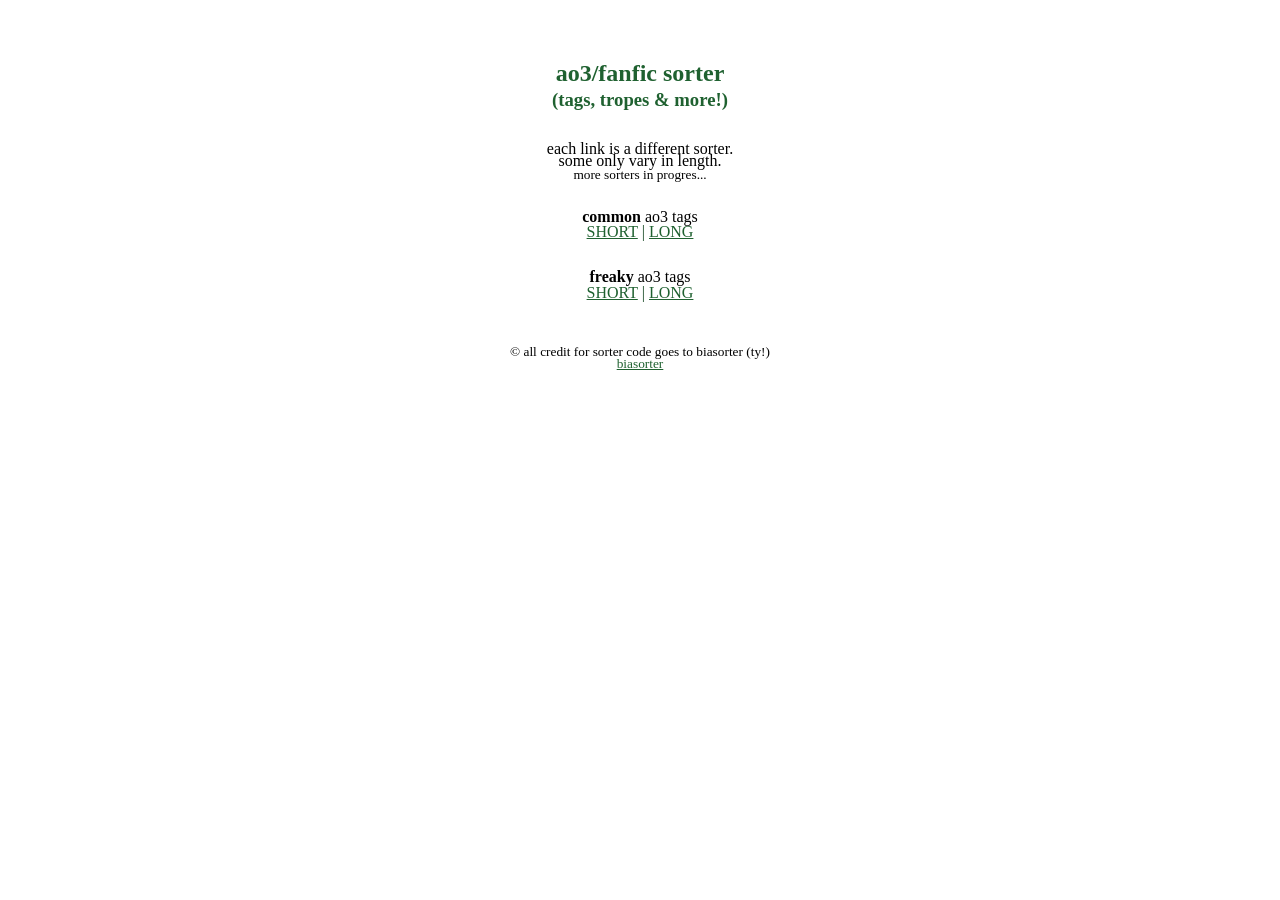
<file: index.html>
<!-- <!DOCTYPE html>
<!doctype HTML>
 
<html>
 
<h1>ao3 tag sorter</h1>

<p>
<a href="common_short.html">common ao3 tags (SHORT ver.)</a>
<a href="common_long.html">common ao3 tags (LONG ver.)</a>

<a href="freaky_short.html">freaky ao3 tags (SHORT ver.)</a>
<a href="freaky_long.html">freaky ao3 tags (LONG ver.)</a>

</p>
</html> -->

<!DOCTYPE html>
<html lang="en">

<head>
    <meta charset="UTF-8">
    <meta name="viewport" content="width=device-width, initial-scale=1.0">
    <link rel="stylesheet" href="style.css">
    <title>fanfic sorter!</title>
</head>
<body>

    <h2>
     ao3/fanfic sorter
    </h2>
    <h3>
     (tags, tropes & more!)
    </h3>
 
    <p style="line-height: .8;">
       <br>each link is a different sorter. <br>
       some only vary in length.<br>
       <small>more sorters in progres...</small><br><br>
    </p>

    <!-- This links to a file in the exact same folder -->
    <div class="sorter-container">
        <p>
         <b>common</b> ao3 tags
        </p>
        <nav>
          <a href="common_short.html">SHORT</a> | 
          <a href="common_long.html">LONG</a>
        </nav>
    </div>

    <div class="sorter-container">
       <p>
        <br><b>freaky</b> ao3 tags
       </p>
      <nav>
        <a href="freaky_short.html">SHORT</a> | 
        <a href="freaky_long.html">LONG</a>
      </nav>
    </div>


    <footer style="line-height: .8;">
     <div class='sorter-container'>
        <p><small><br><br>
         &copy; all credit for sorter code goes to biasorter (ty!) </small>
        </p>
        <nav> <small>
          <a href="https://biasorter.tumblr.com/">biasorter</a> </small>
        </nav>
     </div>
   </footer>


</body>
</html>
</file>
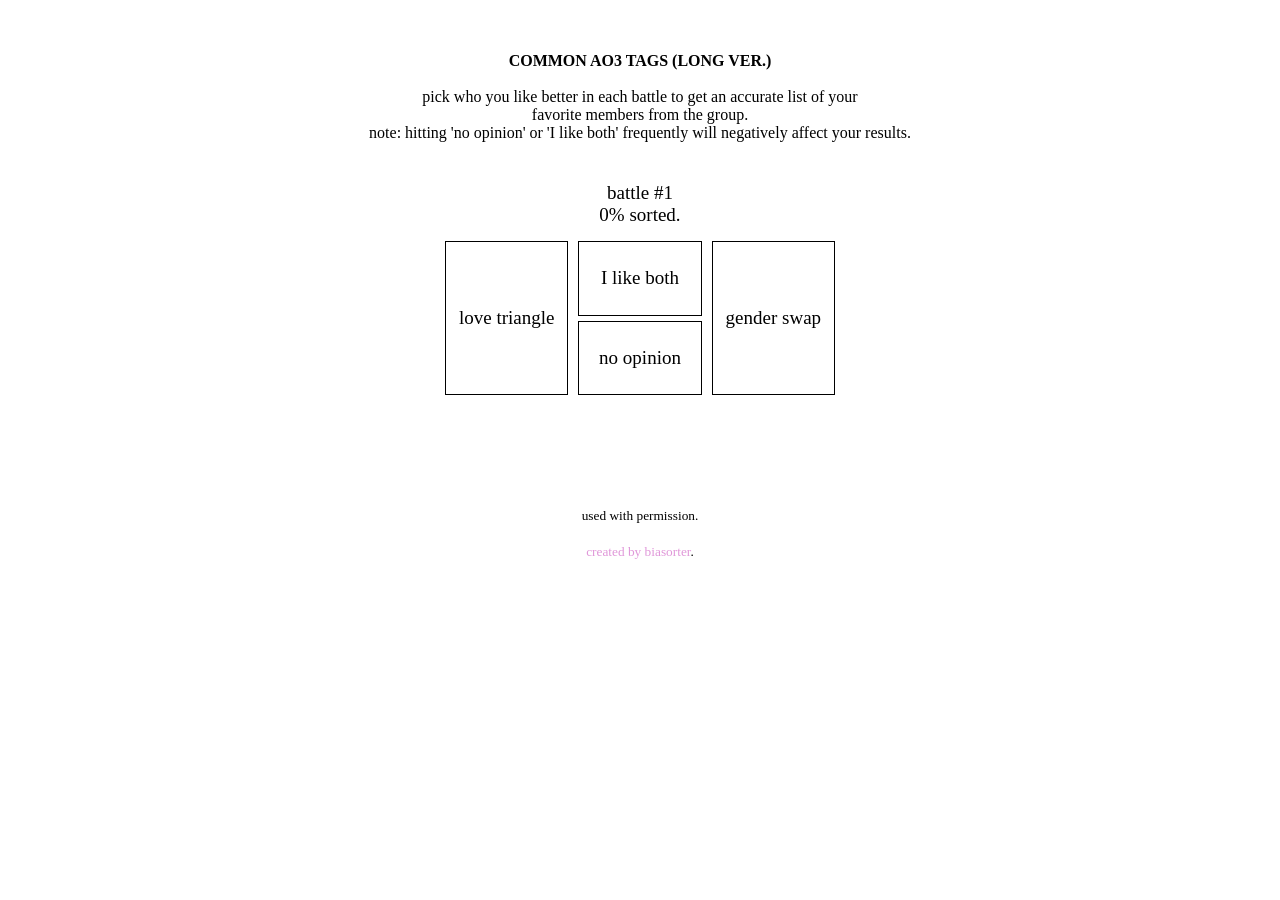
<file: common_long.html>
<!DOCTYPE html>
<script>var __pbpa = true;</script><script>var translated_warning_string = 'Warning: Never enter your Tumblr password unless \u201chttps://www.tumblr.com/login\u201d\x0ais the address in your web browser.\x0a\x0aYou should also see a green \u201cTumblr, Inc.\u201d identification in the address bar.\x0a\x0aSpammers and other bad guys use fake forms to steal passwords.\x0a\x0aTumblr will never ask you to log in from a user\u2019s blog.\x0a\x0aAre you absolutely sure you want to continue?';</script><script type="text/javascript" language="javascript" src="http://assets.tumblr.com/assets/scripts/pre_tumblelog.js?_v=66ac555bc5745ebe20abdae7cbc40704"></script>
<!doctype HTML>
<link rel="shortcut icon" href="http://sv.tinypic.com?ref=qq68e9">
 
<html>
 
<head prefix="og: http://ogp.me/ns# fb: http://ogp.me/ns/fb# blog: http://ogp.me/ns/blog#">
 
<meta http-equiv="Content-Type" content="text/html; charset=Shift_JIS">
 
<meta http-equiv="Content-Style-Type" content="text/css">
 
<meta http-equiv="Content-Script-Type" content="text/javascript">
 
<script type="text/javascript">
 
<!--
 
var namMember = new Array(
 
"fluff",
"angst",
"hurt/comfort",
"hurt no comfort",
"angst with a happy ending",
"happily ever after",
"no happy ending",
"bittersweet ending",
"a/b/o dynamics",
"idiots in love",
"mutual pining",
"childhood best friends",
"found family",
"time travel fix-it",
"alternative universe",
"canon compliant",
"not canon compliant",
"slow burn",
"fast burn",
"time loop",
"sickfic",
"soulmates",
"fake/pretend relationship",
"kidnapping",
"stockholm syndrome",
"arranged marriage",
"unrequited love",
"crack",
"crack taken seriously",
"dead dove: do not eat",
"friends to lovers",
"enemies to lovers",
"strangers to lovers",
"exes to lovers",
"porn with plot",
"plot what plot/porn without plot",
"denial of feelings",
"second chance at love",
"major character death",
"miscommunication",
"whump",
"arguing & making up",
"smut",
"sexual tension",
"friends with benefits",
"graphic depictions of violence",
"gaslighting",
"emotional manipulation",
"power imbalance",
"amnesia",
"tentacles",
"torture",
"canon divergence",
"domestic fluff",
"established relationship",
"co-dependency",
"fade to black",
"explicit sexual content",
"cannibalism",
"possessive behavior",
"stalking",
"blood and gore",
"[character] needs a hug",
"everybody lives/nobody dies",
"separation anxiety",
"epilogue what epilogue",
"5+1 fic",
"forbidden love",
"reincarnation",
"oblivious [character]",
"panic attack",
"no sexual content",
"age difference",
"action/adventure",
"childhood trauma",
"character study",
"unhealthy relationship",
"grief/mourning",
"anxiety/depression",
"love triangle",
"gender swap",
"dubious consent",
"consensual non consent",
"non-con"
 
);
 
 
 
//*********************************************************
 
 
 
var lstMember = new Array();
 
var parent = new Array();
 
var equal = new Array();
 
var rec = new Array();
 
var cmp1,cmp2;
 
var head1,head2;
 
var nrec;
 
 
 
var numQuestion;
 
var totalSize;
 
var finishSize;
 
var finishFlag;
 
 
 
//The initialization of the variable+++++++++++++++++++++++++++++++++++++++++++++
 
function initList(){
 
var n = 0;
 
var mid;
 
var i;
 
 
 
//The sequence that you should sort
 
lstMember[n] = new Array();
 
for (i=0; i<namMember.length; i++) {
 
lstMember[n][i] = i;
 
}
 
parent[n] = -1;
 
totalSize = 0;
 
n++;
 
 
 
for (i=0; i<lstMember.length; i++) {
 
//And element divides it in two/more than two
 
//Increase divided sequence of last in first member
 
if(lstMember[i].length>=2) {
 
mid = Math.ceil(lstMember[i].length/2);
 
lstMember[n] = new Array();
 
lstMember[n] = lstMember[i].slice(0,mid);
 
totalSize += lstMember[n].length;
 
parent[n] = i;
 
n++;
 
lstMember[n] = new Array();
 
lstMember[n] = lstMember[i].slice(mid,lstMember[i].length);
 
totalSize += lstMember[n].length;
 
parent[n] = i;
 
n++;
 
}
 
}
 
 
 
//Preserve this sequence
 
for (i=0; i<namMember.length; i++) {
 
rec[i] = 0;
 
}
 
nrec = 0;
 
 
 
//List that keeps your results
 
//Value of link initial
 
// Value of link initial
 
for (i=0; i<=namMember.length; i++) {
 
equal[i] = -1;
 
}
 
 
 
cmp1 = lstMember.length-2;
 
cmp2 = lstMember.length-1;
 
head1 = 0;
 
head2 = 0;
 
numQuestion = 1;
 
finishSize = 0;
 
finishFlag = 0;
 
}
 
 
 
//&#12522;&#12473;&#12488;&#12398;&#12477;&#12540;&#12488;+++++++++++++++++++++++++++++++++++++++++++
 
//flag&#65306;Don't know characters
 
// -1&#65306;Chose the left
 
// 0&#65306;Tie
 
// 1&#65306;Chose the right
 
function sortList(flag){
 
var i;
 
var str;
 
 
 
//rec preservation
 
if (flag<0) {
 
rec[nrec] = lstMember[cmp1][head1];
 
head1++;
 
nrec++;
 
finishSize++;
 
while (equal[rec[nrec-1]]!=-1) {
 
rec[nrec] = lstMember[cmp1][head1];
 
head1++;
 
nrec++;
 
finishSize++;
 
}
 
}
 
else if (flag>0) {
 
rec[nrec] = lstMember[cmp2][head2];
 
head2++;
 
nrec++;
 
finishSize++;
 
while (equal[rec[nrec-1]]!=-1) {
 
rec[nrec] = lstMember[cmp2][head2];
 
head2++;
 
nrec++;
 
finishSize++;
 
}
 
}
 
else {
 
rec[nrec] = lstMember[cmp1][head1];
 
head1++;
 
nrec++;
 
finishSize++;
 
while (equal[rec[nrec-1]]!=-1) {
 
rec[nrec] = lstMember[cmp1][head1];
 
head1++;
 
nrec++;
 
finishSize++;
 
}
 
equal[rec[nrec-1]] = lstMember[cmp2][head2];
 
rec[nrec] = lstMember[cmp2][head2];
 
head2++;
 
nrec++;
 
finishSize++;
 
while (equal[rec[nrec-1]]!=-1) {
 
rec[nrec] = lstMember[cmp2][head2];
 
head2++;
 
nrec++;
 
finishSize++;
 
}
 
}
 
 
 
//Processing after finishing with one list
 
if (head1<lstMember[cmp1].length && head2==lstMember[cmp2].length) {
 
//List the remainder of cmp2 copies, list cmp1 copies when finished scanning
 
while (head1<lstMember[cmp1].length){
 
rec[nrec] = lstMember[cmp1][head1];
 
head1++;
 
nrec++;
 
finishSize++;
 
}
 
}
 
else if (head1==lstMember[cmp1].length && head2<lstMember[cmp2].length) {
 
//List the remainder of cmp1 copies, list cmp2 copies when finished scanning
 
while (head2<lstMember[cmp2].length){
 
rec[nrec] = lstMember[cmp2][head2];
 
head2++;
 
nrec++;
 
finishSize++;
 
}
 
}
 
 
 
//When it arrives at the end of both lists
 
//Update a pro list
 
if (head1==lstMember[cmp1].length && head2==lstMember[cmp2].length) {
 
for (i=0; i<lstMember[cmp1].length+lstMember[cmp2].length; i++) {
 
lstMember[parent[cmp1]][i] = rec[i];
 
}
 
lstMember.pop();
 
lstMember.pop();
 
cmp1 = cmp1-2;
 
cmp2 = cmp2-2;
 
head1 = 0;
 
head2 = 0;
 
 
 
//Initialize the rec before performing the new comparison
 
if (head1==0 && head2==0) {
 
for (i=0; i<namMember.length; i++) {
 
rec[i] = 0;
 
}
 
nrec = 0;
 
}
 
}
 
 
 
if (cmp1<0) {
 
str = "battle #"+(numQuestion-1)+"<br>"+Math.floor(finishSize*100/totalSize)+"% sorted.";
 
document.getElementById("battleNumber").innerHTML = str;
 
 
 
showResult();
 
finishFlag = 1;
 
}
 
else {
 
showImage();
 
}
 
}
 
 
 
//The results+++++++++++++++++++++++++++++++++++++++++++++++
 
//&#38918;&#20301;=Rank/Grade/Position/Standing/Status
 
//&#21517;&#21069;=Identification term
 
function showResult() {
 
var ranking = 1;
 
var sameRank = 1;
 
var str = "";
 
var i;
 
 
 
str += "<table style=\"width:200px; font-size:18px; line-height:120%; margin-left:auto; margin-right:auto; border:1px solid #000; border-collapse:collapse\" align=\"center\">";
 
str += "<tr><td style=\"color:#ffffff; background-color:#e097d9; text-align:center;\">rank<\/td><td style=\"color:#ffffff; background-color:#e097d9; text-align:center;\">options<\/td><\/tr>";
 
 
 
for (i=0; i<namMember.length; i++) {
 
str += "<tr><td style=\"border:1px solid #000; text-align:center; padding-right:5px;\">"+ranking+"<\/td><td style=\"border:1px solid #000; padding-left:5px;\">"+namMember[lstMember[0][i]]+"<\/td><\/tr>";
 
if (i<namMember.length-1) {
 
if (equal[lstMember[0][i]]==lstMember[0][i+1]) {
 
sameRank++;
 
} else {
 
ranking += sameRank;
 
sameRank = 1;
 
}
 
}
 
}
 
str += "<\/table>";
 
 
 
document.getElementById("resultField").innerHTML = str;
 
}
 
 
 
//Indicates two elements to compare+++++++++++++++++++++++++++++++++++
 
function showImage() {
 
var str0 = "battle #"+numQuestion+"<br>"+Math.floor(finishSize*100/totalSize)+"% sorted.";
 
var str1 = ""+toNameFace(lstMember[cmp1][head1]);
 
var str2 = ""+toNameFace(lstMember[cmp2][head2]);
 
 
 
document.getElementById("battleNumber").innerHTML = str0;
 
document.getElementById("leftField").innerHTML = str1;
 
document.getElementById("rightField").innerHTML = str2;
 
 
 
numQuestion++;
 
}
 
 
 
//Convert numeric value into a name (emoticon)+++++++++++++++++++++++++++++++
 
function toNameFace(n){
 
var str = namMember[n];
 
 
 
/*
 
str += '<br />';
 
switch(n) {
 
//case -1 Because it is a sample, delete it
 
case -1: str+=""; break;
 
}*/
 
return str;
 
}
 
//-->
 
</script>
 
<style type="text/css">
 
<!--
 
#mainTable{
 
font-size: 19px;
 
font-family: 'Times New Roman', serif;
 
text-align: center;
 
vertical-align: middle;
 
width: 410px;
 
margin-left: auto;
 
margin-right: auto;
 
border-collapse: separate;
 
border-spacing: 10px 5px;
 
}
 
#leftField{
 
width: 120px;
 
height: 150px;
 
border: 1px solid #000;
 
cursor: pointer;
 
}
 
#rightField{
 
width: 120px;
 
height: 150px;
 
border: 1px solid #000;
 
cursor: pointer;
 
}
 
.middleField{
 
width: 120px;
 
height: 70px;
 
border: 1px solid #000;
 
cursor: pointer;
 
}
 
a{
 
color: #e097d9;
 
text-decoration : none;
 
}
 
a:hover{
 
color: #8f8f8f;
 
}
 
body {
 
width: 600px;
 
margin: 0 auto;
 
font-family: 'Times New Roman', erif;
 
}
 
-->
 
</style>
 
 
<!-- BEGIN TUMBLR FACEBOOK OPENGRAPH TAGS --><!-- If you'd like to specify your own Open Graph tags, define the og:url and og:title tags in your theme's HTML. --><!-- Read more: http://ogp.me/ --><meta property="fb:app_id" content="48119224995" /><meta property="og:site_name" content="" /><meta property="og:title" content="Not Found" /><meta property="og:url" content="" /><meta property="og:description" content="The URL you requested could not be found." /><meta property="og:determiner" content="a" /><meta property="og:type" content="tumblr-feed:entry" /><meta property="og:image" content="http://assets.tumblr.com/images/og/text_200.png" /><!-- END TUMBLR FACEBOOK OPENGRAPH TAGS -->
 
 
<!-- TWITTER TAGS --><meta charset="utf-8"><meta name="twitter:card" content="summary" /><meta name="twitter:description" content="The URL you requested could not be found." /><meta name="twitter:title" content="Not Found" /><meta name="twitter:url" content="" /><meta name="twitter:site" content="tumblr" /><meta name="twitter:app:name:iphone" content="Tumblr" /><meta name="twitter:app:name:ipad" content="Tumblr" /><meta name="twitter:app:name:googleplay" content="Tumblr" /><meta name="twitter:app:id:iphone" content="305343404" /><meta name="twitter:app:id:ipad" content="305343404" /><meta name="twitter:app:id:googleplay" content="com.tumblr" /><meta name="twitter:app:url:iphone" content="tumblr://x-callback-url/blog?blogName=roosterteethcs&amp;postID=&amp;referrer=twitter-cards" /><meta name="twitter:app:url:ipad" content="tumblr://x-callback-url/blog?blogName=roosterteethcs&amp;postID=&amp;referrer=twitter-cards" /><meta name="twitter:app:url:googleplay" content="tumblr://x-callback-url/blog?blogName=roosterteethcs&amp;postID=&amp;referrer=twitter-cards" />
 
<script src="http://assets.tumblr.com/assets/scripts/tumblelog.js?_v=a9e2d0b0ade5958a1a2a936adf448061"></script>
<meta http-equiv="x-dns-prefetch-control" content="off"/>
</head>
<link href='http://fonts.googleapis.com/css?family=Josefin+Slab:600' rel='stylesheet' type='text/css'>
 
<body text="#000000" bgcolor="#ffffff" link="#e097d9" vlink="#e097d9" alink="#79a2c9">
 
 
 
<p class="instructions">
<center><br /><br />
<b>COMMON AO3 TAGS (LONG VER.)</b><br /><br>pick who you like better in each battle to get an accurate list of your<br />favorite members from the group.<br />note: hitting 'no opinion' or 'I like both' frequently will negatively affect your results.<br /><br /></center>
 
 
 
</p>
 
 
 
<table id="mainTable" align="center">
 
<tbody><tr>
 
<td id="battleNumber" colspan="3" style="padding-bottom: 10px;" style="text-align:center;"><b>battle #1<br>0% sorted.</b></td>
 
</tr>
 
<tr>
 
<td id="leftField" onclick="if(finishFlag==0) sortList(-1);" rowspan="2" style="text-align:center;"></td>
 
<td class="middleField" onclick="if(finishFlag==0) sortList(0);" style="text-align:center;">
 
I like both
 
</td>
 
<td id="rightField" onclick="if(finishFlag==0) sortList(1);" rowspan="2"style="text-align:center;"></td>
 
</tr>
 
<tr>
 
<td class="middleField" onclick="if(finishFlag==0) sortList(0);"style="text-align:center;">
 
no opinion
 
</td>
 
</tr>
 
</tbody></table>
 
<br><br>
 
<div id="resultField" style="text-align: center;">
 
<br>
 
</div>
 
<script type="text/javascript">
 
<!--
 
initList();
 
showImage();
 
//-->
 
 
</script>
<p class="other">
<center><small><br /><br />used with permission.<br /><br/><a href="http://biasorter.tumblr.com/">created by biasorter</a>.
</small></center></small>
</p>
 
<!-- BEGIN TUMBLR CODE --><iframe id="tumblr_controls" width="1" height="1" frameborder="0" scrolling="no" style="position:absolute; z-index:2147483647; top:0; right:0; border:0; background-color:transparent; overflow:hidden; " src="http://assets.tumblr.com/assets/html/iframe/o.html?_v=dddebe193046ef922006b33d60687b05#src=http%3A%2F%2Froosterteethcs.tumblr.com%2Fask&amp;lang=en_US&amp;name=roosterteethcs&amp;avatar=http%3A%2F%2Fassets.tumblr.com%2Fimages%2Fdefault_avatar%2Fpyramid_open_64.png&amp;title=rt+character+sorter&amp;url=http%3A%2F%2Froosterteethcs.tumblr.com%2F&amp;page_slide=slide"></iframe><div id="teaser_iframe_container" style="display:none;"><iframe scrolling="no" frameborder="0" src="http://www.tumblr.com/assets/html/iframe/teaser.html?_v=0334cdd0135fa4ea13587cd37c2dcf98#src=http%3A%2F%2Froosterteethcs.tumblr.com%2Fask&amp;lang=en_US&amp;name=roosterteethcs&amp;avatar=http%3A%2F%2Fassets.tumblr.com%2Fimages%2Fdefault_avatar%2Fpyramid_open_64.png&amp;title=rt+character+sorter&amp;url=http%3A%2F%2Froosterteethcs.tumblr.com%2F&amp;page_slide=slide" id="teaser_iframe" width="1" height="1"></iframe></div><!--[if IE]><script type="text/javascript">document.getElementById('tumblr_controls').allowTransparency=true;</script><![endif]--><iframe onload="javascript:this.contentWindow.postMessage(['tick_google_analytics', '/ask?route=404_page'].join(';'), this.src.split('/analytics.html')[0]);  COMSCORE = true;this.contentWindow.postMessage('enable_comscore;' + window.location, this.src.split('/analytics.html')[0]);" src="http://assets.tumblr.com/analytics.html?9bbb9e7732da937858cd0531689c20b1" scrolling="no" width="1" height="1" frameborder="0" style="background-color:transparent; overflow:hidden; position:absolute; top:0; left:0 z-index:9999;" id="ga_target"></iframe><script type="text/javascript">
      var _qevents = _qevents || [];
 
      (function() {
       var elem = document.createElement('script');
 
       elem.src = (document.location.protocol == "https:" ? "https://secure" : "http://edge") + ".quantserve.com/quant.js";
       elem.async = true;
       elem.type = "text/javascript";
       var scpt = document.getElementsByTagName('script')[0];
       scpt.parentNode.insertBefore(elem, scpt);
      })();
    </script><script type="text/javascript">
        _qevents.push( { qacct: 'p-19UtqE8ngoZbM' } );
    </script><noscript><div style="display: none;"><img src="//pixel.quantserve.com/pixel/'p-19UtqE8ngoZbM'.gif" height="1" width="1" alt="Quantcast"/></div></noscript><script type="text/javascript">!function(s){s.src='http://www.tumblr.com/impixu?T=1389854658&J=eyJ0eXBlIjoidXJsIiwidXJsIjoiaHR0cDpcL1wvcm9vc3RlcnRlZXRoY3MudHVtYmxyLmNvbVwvYXNrIiwicmVxdHlwZSI6MCwicm91dGUiOiI0MDRfcGFnZSJ9&U=GJPMNFPHIN&K=745811f0e9615242e744b26218c2e56a6c6b184a1315e6c9e9e871a0c242e3ab&R=http%3A%2F%2Froosterteethcs.tumblr.com%2F'.replace(/&R=[^&$]*/,'').concat('&R='+escape(document.referrer)).slice(0,2000).replace(/%.?.?$/,'');}(new Image());</script><noscript><img style="position:absolute;z-index:-3334;top:0px;left:0px;visibility:hidden;" src="http://www.tumblr.com/impixu?T=1389854658&J=eyJ0eXBlIjoidXJsIiwidXJsIjoiaHR0cDpcL1wvcm9vc3RlcnRlZXRoY3MudHVtYmxyLmNvbVwvYXNrIiwicmVxdHlwZSI6MCwicm91dGUiOiI0MDRfcGFnZSIsIm5vc2NyaXB0IjoxfQ==&U=GJPMNFPHIN&K=c7a8ec33be24dcae3b08d0ffc26af0508ef65362a18101b8963123d054b7f79e&R=http%3A%2F%2Froosterteethcs.tumblr.com%2F"></noscript><script type="text/javascript" src="http://l.yimg.com/ss/rapid-3.9.js"></script><script>
                    (function(YAHOO) {
                        if (YAHOO) {
                            YAHOO.i13n.beacon_server = 'nol.yahoo.com';
                            var keys = { pd:'404_page', _li:0, i_rad:0, i_strm:0 };
                            YAHOO.rapid = new YAHOO.i13n.Rapid({spaceid:1197719233, oo:1, client_only:1, yql_enabled:false, keys:keys});
                        }
                    })(window.YAHOO);
                </script><!-- END TUMBLR CODE -->
 
</body>
 
</html>
</file>
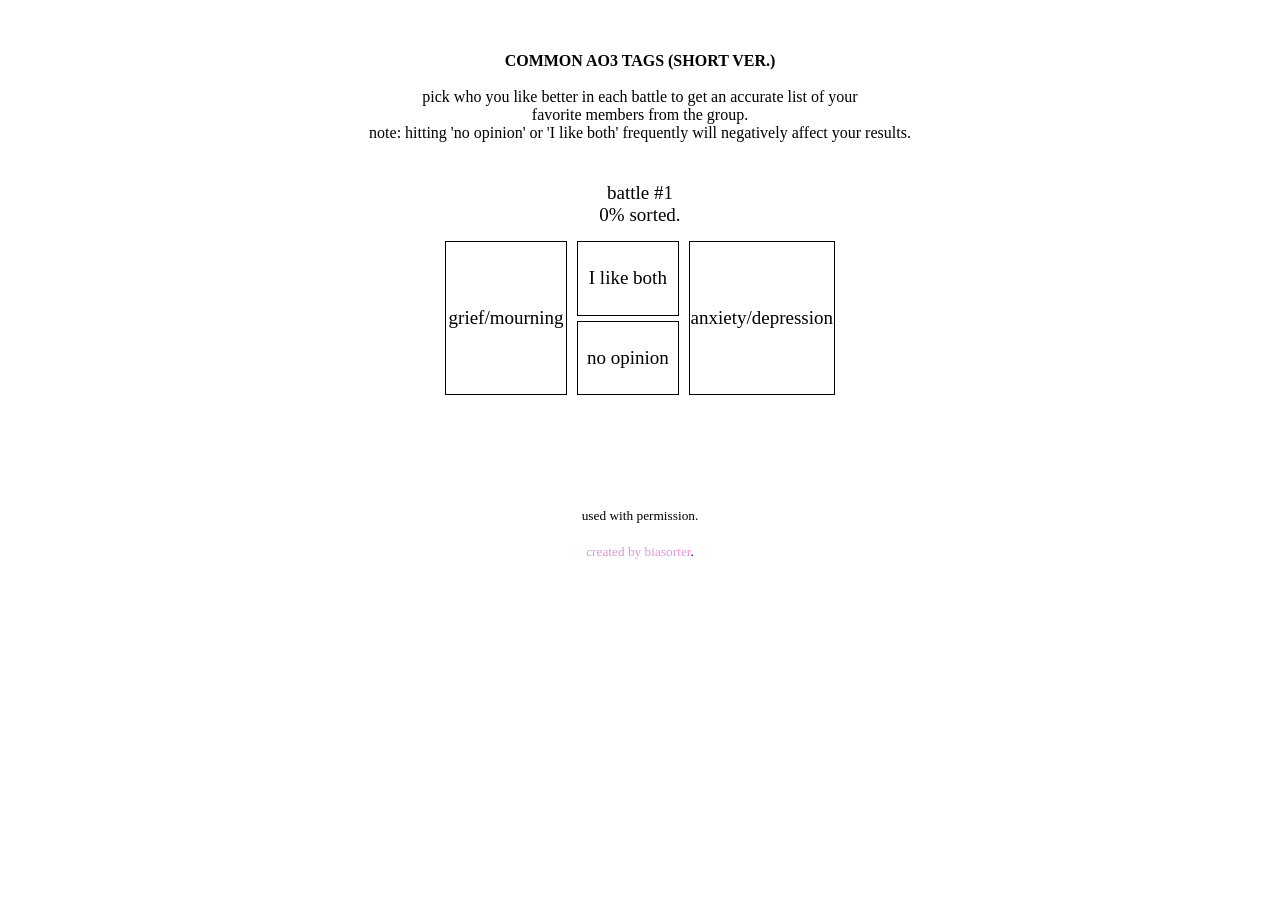
<file: common_short.html>
<!DOCTYPE html>
<script>var __pbpa = true;</script><script>var translated_warning_string = 'Warning: Never enter your Tumblr password unless \u201chttps://www.tumblr.com/login\u201d\x0ais the address in your web browser.\x0a\x0aYou should also see a green \u201cTumblr, Inc.\u201d identification in the address bar.\x0a\x0aSpammers and other bad guys use fake forms to steal passwords.\x0a\x0aTumblr will never ask you to log in from a user\u2019s blog.\x0a\x0aAre you absolutely sure you want to continue?';</script><script type="text/javascript" language="javascript" src="http://assets.tumblr.com/assets/scripts/pre_tumblelog.js?_v=66ac555bc5745ebe20abdae7cbc40704"></script>
<!doctype HTML>
<link rel="shortcut icon" href="http://sv.tinypic.com?ref=qq68e9">
 
<html>
 
<head prefix="og: http://ogp.me/ns# fb: http://ogp.me/ns/fb# blog: http://ogp.me/ns/blog#">
 
<meta http-equiv="Content-Type" content="text/html; charset=Shift_JIS">
 
<meta http-equiv="Content-Style-Type" content="text/css">
 
<meta http-equiv="Content-Script-Type" content="text/javascript">
 
<script type="text/javascript">
 
<!--
 
var namMember = new Array(
 
"fluff",
"hurt/comfort",
"hurt no comfort",
"angst with a happy ending",
"happily ever after",
"no happy ending",
"bittersweet ending",
"a/b/o dynamics",
"idiots in love",
"mutual pining",
"childhood best friends",
"found family",
"alternative universe",
"slow burn",
"fast burn",
"soulmates",
"fake/pretend relationship",
"stockholm syndrome",
"unrequited love",
"crack taken seriously",
"dead dove: do not eat",
"friends to lovers",
"enemies to lovers",
"porn with plot",
"plot what plot/porn without plot",
"major character death",
"miscommunication",
"graphic depictions of violence",
"amnesia",
"torture",
"domestic fluff",
"possessive behavior",
"blood and gore",
"doomed relationship",
"panic attack",
"action/adventure",
"grief/mourning",
"anxiety/depression",
"dubious consent",
"consensual non-consent",
"non-con"
 
);
 
 
 
//*********************************************************
 
 
 
var lstMember = new Array();
 
var parent = new Array();
 
var equal = new Array();
 
var rec = new Array();
 
var cmp1,cmp2;
 
var head1,head2;
 
var nrec;
 
 
 
var numQuestion;
 
var totalSize;
 
var finishSize;
 
var finishFlag;
 
 
 
//The initialization of the variable+++++++++++++++++++++++++++++++++++++++++++++
 
function initList(){
 
var n = 0;
 
var mid;
 
var i;
 
 
 
//The sequence that you should sort
 
lstMember[n] = new Array();
 
for (i=0; i<namMember.length; i++) {
 
lstMember[n][i] = i;
 
}
 
parent[n] = -1;
 
totalSize = 0;
 
n++;
 
 
 
for (i=0; i<lstMember.length; i++) {
 
//And element divides it in two/more than two
 
//Increase divided sequence of last in first member
 
if(lstMember[i].length>=2) {
 
mid = Math.ceil(lstMember[i].length/2);
 
lstMember[n] = new Array();
 
lstMember[n] = lstMember[i].slice(0,mid);
 
totalSize += lstMember[n].length;
 
parent[n] = i;
 
n++;
 
lstMember[n] = new Array();
 
lstMember[n] = lstMember[i].slice(mid,lstMember[i].length);
 
totalSize += lstMember[n].length;
 
parent[n] = i;
 
n++;
 
}
 
}
 
 
 
//Preserve this sequence
 
for (i=0; i<namMember.length; i++) {
 
rec[i] = 0;
 
}
 
nrec = 0;
 
 
 
//List that keeps your results
 
//Value of link initial
 
// Value of link initial
 
for (i=0; i<=namMember.length; i++) {
 
equal[i] = -1;
 
}
 
 
 
cmp1 = lstMember.length-2;
 
cmp2 = lstMember.length-1;
 
head1 = 0;
 
head2 = 0;
 
numQuestion = 1;
 
finishSize = 0;
 
finishFlag = 0;
 
}
 
 
 
//&#12522;&#12473;&#12488;&#12398;&#12477;&#12540;&#12488;+++++++++++++++++++++++++++++++++++++++++++
 
//flag&#65306;Don't know characters
 
// -1&#65306;Chose the left
 
// 0&#65306;Tie
 
// 1&#65306;Chose the right
 
function sortList(flag){
 
var i;
 
var str;
 
 
 
//rec preservation
 
if (flag<0) {
 
rec[nrec] = lstMember[cmp1][head1];
 
head1++;
 
nrec++;
 
finishSize++;
 
while (equal[rec[nrec-1]]!=-1) {
 
rec[nrec] = lstMember[cmp1][head1];
 
head1++;
 
nrec++;
 
finishSize++;
 
}
 
}
 
else if (flag>0) {
 
rec[nrec] = lstMember[cmp2][head2];
 
head2++;
 
nrec++;
 
finishSize++;
 
while (equal[rec[nrec-1]]!=-1) {
 
rec[nrec] = lstMember[cmp2][head2];
 
head2++;
 
nrec++;
 
finishSize++;
 
}
 
}
 
else {
 
rec[nrec] = lstMember[cmp1][head1];
 
head1++;
 
nrec++;
 
finishSize++;
 
while (equal[rec[nrec-1]]!=-1) {
 
rec[nrec] = lstMember[cmp1][head1];
 
head1++;
 
nrec++;
 
finishSize++;
 
}
 
equal[rec[nrec-1]] = lstMember[cmp2][head2];
 
rec[nrec] = lstMember[cmp2][head2];
 
head2++;
 
nrec++;
 
finishSize++;
 
while (equal[rec[nrec-1]]!=-1) {
 
rec[nrec] = lstMember[cmp2][head2];
 
head2++;
 
nrec++;
 
finishSize++;
 
}
 
}
 
 
 
//Processing after finishing with one list
 
if (head1<lstMember[cmp1].length && head2==lstMember[cmp2].length) {
 
//List the remainder of cmp2 copies, list cmp1 copies when finished scanning
 
while (head1<lstMember[cmp1].length){
 
rec[nrec] = lstMember[cmp1][head1];
 
head1++;
 
nrec++;
 
finishSize++;
 
}
 
}
 
else if (head1==lstMember[cmp1].length && head2<lstMember[cmp2].length) {
 
//List the remainder of cmp1 copies, list cmp2 copies when finished scanning
 
while (head2<lstMember[cmp2].length){
 
rec[nrec] = lstMember[cmp2][head2];
 
head2++;
 
nrec++;
 
finishSize++;
 
}
 
}
 
 
 
//When it arrives at the end of both lists
 
//Update a pro list
 
if (head1==lstMember[cmp1].length && head2==lstMember[cmp2].length) {
 
for (i=0; i<lstMember[cmp1].length+lstMember[cmp2].length; i++) {
 
lstMember[parent[cmp1]][i] = rec[i];
 
}
 
lstMember.pop();
 
lstMember.pop();
 
cmp1 = cmp1-2;
 
cmp2 = cmp2-2;
 
head1 = 0;
 
head2 = 0;
 
 
 
//Initialize the rec before performing the new comparison
 
if (head1==0 && head2==0) {
 
for (i=0; i<namMember.length; i++) {
 
rec[i] = 0;
 
}
 
nrec = 0;
 
}
 
}
 
 
 
if (cmp1<0) {
 
str = "battle #"+(numQuestion-1)+"<br>"+Math.floor(finishSize*100/totalSize)+"% sorted.";
 
document.getElementById("battleNumber").innerHTML = str;
 
 
 
showResult();
 
finishFlag = 1;
 
}
 
else {
 
showImage();
 
}
 
}
 
 
 
//The results+++++++++++++++++++++++++++++++++++++++++++++++
 
//&#38918;&#20301;=Rank/Grade/Position/Standing/Status
 
//&#21517;&#21069;=Identification term
 
function showResult() {
 
var ranking = 1;
 
var sameRank = 1;
 
var str = "";
 
var i;
 
 
 
str += "<table style=\"width:200px; font-size:18px; line-height:120%; margin-left:auto; margin-right:auto; border:1px solid #000; border-collapse:collapse\" align=\"center\">";
 
str += "<tr><td style=\"color:#ffffff; background-color:#e097d9; text-align:center;\">rank<\/td><td style=\"color:#ffffff; background-color:#e097d9; text-align:center;\">options<\/td><\/tr>";
 
 
 
for (i=0; i<namMember.length; i++) {
 
str += "<tr><td style=\"border:1px solid #000; text-align:center; padding-right:5px;\">"+ranking+"<\/td><td style=\"border:1px solid #000; padding-left:5px;\">"+namMember[lstMember[0][i]]+"<\/td><\/tr>";
 
if (i<namMember.length-1) {
 
if (equal[lstMember[0][i]]==lstMember[0][i+1]) {
 
sameRank++;
 
} else {
 
ranking += sameRank;
 
sameRank = 1;
 
}
 
}
 
}
 
str += "<\/table>";
 
 
 
document.getElementById("resultField").innerHTML = str;
 
}
 
 
 
//Indicates two elements to compare+++++++++++++++++++++++++++++++++++
 
function showImage() {
 
var str0 = "battle #"+numQuestion+"<br>"+Math.floor(finishSize*100/totalSize)+"% sorted.";
 
var str1 = ""+toNameFace(lstMember[cmp1][head1]);
 
var str2 = ""+toNameFace(lstMember[cmp2][head2]);
 
 
 
document.getElementById("battleNumber").innerHTML = str0;
 
document.getElementById("leftField").innerHTML = str1;
 
document.getElementById("rightField").innerHTML = str2;
 
 
 
numQuestion++;
 
}
 
 
 
//Convert numeric value into a name (emoticon)+++++++++++++++++++++++++++++++
 
function toNameFace(n){
 
var str = namMember[n];
 
 
 
/*
 
str += '<br />';
 
switch(n) {
 
//case -1 Because it is a sample, delete it
 
case -1: str+=""; break;
 
}*/
 
return str;
 
}
 
//-->
 
</script>
 
<style type="text/css">
 
<!--
 
#mainTable{
 
font-size: 19px;
 
font-family: 'Times New Roman', serif;
 
text-align: center;
 
vertical-align: middle;
 
width: 410px;
 
margin-left: auto;
 
margin-right: auto;
 
border-collapse: separate;
 
border-spacing: 10px 5px;
 
}
 
#leftField{
 
width: 120px;
 
height: 150px;
 
border: 1px solid #000;
 
cursor: pointer;
 
}
 
#rightField{
 
width: 120px;
 
height: 150px;
 
border: 1px solid #000;
 
cursor: pointer;
 
}
 
.middleField{
 
width: 120px;
 
height: 70px;
 
border: 1px solid #000;
 
cursor: pointer;
 
}
 
a{
 
color: #e097d9;
 
text-decoration : none;
 
}
 
a:hover{
 
color: #8f8f8f;
 
}
 
body {
 
width: 600px;
 
margin: 0 auto;
 
font-family: 'Times New Roman', erif;
 
}
 
-->
 
</style>
 
 
<!-- BEGIN TUMBLR FACEBOOK OPENGRAPH TAGS --><!-- If you'd like to specify your own Open Graph tags, define the og:url and og:title tags in your theme's HTML. --><!-- Read more: http://ogp.me/ --><meta property="fb:app_id" content="48119224995" /><meta property="og:site_name" content="" /><meta property="og:title" content="Not Found" /><meta property="og:url" content="" /><meta property="og:description" content="The URL you requested could not be found." /><meta property="og:determiner" content="a" /><meta property="og:type" content="tumblr-feed:entry" /><meta property="og:image" content="http://assets.tumblr.com/images/og/text_200.png" /><!-- END TUMBLR FACEBOOK OPENGRAPH TAGS -->
 
 
<!-- TWITTER TAGS --><meta charset="utf-8"><meta name="twitter:card" content="summary" /><meta name="twitter:description" content="The URL you requested could not be found." /><meta name="twitter:title" content="Not Found" /><meta name="twitter:url" content="" /><meta name="twitter:site" content="tumblr" /><meta name="twitter:app:name:iphone" content="Tumblr" /><meta name="twitter:app:name:ipad" content="Tumblr" /><meta name="twitter:app:name:googleplay" content="Tumblr" /><meta name="twitter:app:id:iphone" content="305343404" /><meta name="twitter:app:id:ipad" content="305343404" /><meta name="twitter:app:id:googleplay" content="com.tumblr" /><meta name="twitter:app:url:iphone" content="tumblr://x-callback-url/blog?blogName=roosterteethcs&amp;postID=&amp;referrer=twitter-cards" /><meta name="twitter:app:url:ipad" content="tumblr://x-callback-url/blog?blogName=roosterteethcs&amp;postID=&amp;referrer=twitter-cards" /><meta name="twitter:app:url:googleplay" content="tumblr://x-callback-url/blog?blogName=roosterteethcs&amp;postID=&amp;referrer=twitter-cards" />
 
<script src="http://assets.tumblr.com/assets/scripts/tumblelog.js?_v=a9e2d0b0ade5958a1a2a936adf448061"></script>
<meta http-equiv="x-dns-prefetch-control" content="off"/>
</head>
<link href='http://fonts.googleapis.com/css?family=Josefin+Slab:600' rel='stylesheet' type='text/css'>
 
<body text="#000000" bgcolor="#ffffff" link="#e097d9" vlink="#e097d9" alink="#79a2c9">
 
 
 
<p class="instructions">
<center><br /><br />
<b>COMMON AO3 TAGS (SHORT VER.)</b><br /><br>pick who you like better in each battle to get an accurate list of your<br />favorite members from the group.<br />note: hitting 'no opinion' or 'I like both' frequently will negatively affect your results.<br /><br /></center>
 
 
 
</p>
 
 
 
<table id="mainTable" align="center">
 
<tbody><tr>
 
<td id="battleNumber" colspan="3" style="padding-bottom: 10px;" style="text-align:center;"><b>battle #1<br>0% sorted.</b></td>
 
</tr>
 
<tr>
 
<td id="leftField" onclick="if(finishFlag==0) sortList(-1);" rowspan="2" style="text-align:center;"></td>
 
<td class="middleField" onclick="if(finishFlag==0) sortList(0);" style="text-align:center;">
 
I like both
 
</td>
 
<td id="rightField" onclick="if(finishFlag==0) sortList(1);" rowspan="2"style="text-align:center;"></td>
 
</tr>
 
<tr>
 
<td class="middleField" onclick="if(finishFlag==0) sortList(0);"style="text-align:center;">
 
no opinion
 
</td>
 
</tr>
 
</tbody></table>
 
<br><br>
 
<div id="resultField" style="text-align: center;">
 
<br>
 
</div>
 
<script type="text/javascript">
 
<!--
 
initList();
 
showImage();
 
//-->
 
 
</script>
<p class="other">
<center><small><br /><br />used with permission.<br /><br/><a href="http://biasorter.tumblr.com/">created by biasorter</a>.
</small></center></small>
</p>
 
<!-- BEGIN TUMBLR CODE --><iframe id="tumblr_controls" width="1" height="1" frameborder="0" scrolling="no" style="position:absolute; z-index:2147483647; top:0; right:0; border:0; background-color:transparent; overflow:hidden; " src="http://assets.tumblr.com/assets/html/iframe/o.html?_v=dddebe193046ef922006b33d60687b05#src=http%3A%2F%2Froosterteethcs.tumblr.com%2Fask&amp;lang=en_US&amp;name=roosterteethcs&amp;avatar=http%3A%2F%2Fassets.tumblr.com%2Fimages%2Fdefault_avatar%2Fpyramid_open_64.png&amp;title=rt+character+sorter&amp;url=http%3A%2F%2Froosterteethcs.tumblr.com%2F&amp;page_slide=slide"></iframe><div id="teaser_iframe_container" style="display:none;"><iframe scrolling="no" frameborder="0" src="http://www.tumblr.com/assets/html/iframe/teaser.html?_v=0334cdd0135fa4ea13587cd37c2dcf98#src=http%3A%2F%2Froosterteethcs.tumblr.com%2Fask&amp;lang=en_US&amp;name=roosterteethcs&amp;avatar=http%3A%2F%2Fassets.tumblr.com%2Fimages%2Fdefault_avatar%2Fpyramid_open_64.png&amp;title=rt+character+sorter&amp;url=http%3A%2F%2Froosterteethcs.tumblr.com%2F&amp;page_slide=slide" id="teaser_iframe" width="1" height="1"></iframe></div><!--[if IE]><script type="text/javascript">document.getElementById('tumblr_controls').allowTransparency=true;</script><![endif]--><iframe onload="javascript:this.contentWindow.postMessage(['tick_google_analytics', '/ask?route=404_page'].join(';'), this.src.split('/analytics.html')[0]);  COMSCORE = true;this.contentWindow.postMessage('enable_comscore;' + window.location, this.src.split('/analytics.html')[0]);" src="http://assets.tumblr.com/analytics.html?9bbb9e7732da937858cd0531689c20b1" scrolling="no" width="1" height="1" frameborder="0" style="background-color:transparent; overflow:hidden; position:absolute; top:0; left:0 z-index:9999;" id="ga_target"></iframe><script type="text/javascript">
      var _qevents = _qevents || [];
 
      (function() {
       var elem = document.createElement('script');
 
       elem.src = (document.location.protocol == "https:" ? "https://secure" : "http://edge") + ".quantserve.com/quant.js";
       elem.async = true;
       elem.type = "text/javascript";
       var scpt = document.getElementsByTagName('script')[0];
       scpt.parentNode.insertBefore(elem, scpt);
      })();
    </script><script type="text/javascript">
        _qevents.push( { qacct: 'p-19UtqE8ngoZbM' } );
    </script><noscript><div style="display: none;"><img src="//pixel.quantserve.com/pixel/'p-19UtqE8ngoZbM'.gif" height="1" width="1" alt="Quantcast"/></div></noscript><script type="text/javascript">!function(s){s.src='http://www.tumblr.com/impixu?T=1389854658&J=eyJ0eXBlIjoidXJsIiwidXJsIjoiaHR0cDpcL1wvcm9vc3RlcnRlZXRoY3MudHVtYmxyLmNvbVwvYXNrIiwicmVxdHlwZSI6MCwicm91dGUiOiI0MDRfcGFnZSJ9&U=GJPMNFPHIN&K=745811f0e9615242e744b26218c2e56a6c6b184a1315e6c9e9e871a0c242e3ab&R=http%3A%2F%2Froosterteethcs.tumblr.com%2F'.replace(/&R=[^&$]*/,'').concat('&R='+escape(document.referrer)).slice(0,2000).replace(/%.?.?$/,'');}(new Image());</script><noscript><img style="position:absolute;z-index:-3334;top:0px;left:0px;visibility:hidden;" src="http://www.tumblr.com/impixu?T=1389854658&J=eyJ0eXBlIjoidXJsIiwidXJsIjoiaHR0cDpcL1wvcm9vc3RlcnRlZXRoY3MudHVtYmxyLmNvbVwvYXNrIiwicmVxdHlwZSI6MCwicm91dGUiOiI0MDRfcGFnZSIsIm5vc2NyaXB0IjoxfQ==&U=GJPMNFPHIN&K=c7a8ec33be24dcae3b08d0ffc26af0508ef65362a18101b8963123d054b7f79e&R=http%3A%2F%2Froosterteethcs.tumblr.com%2F"></noscript><script type="text/javascript" src="http://l.yimg.com/ss/rapid-3.9.js"></script><script>
                    (function(YAHOO) {
                        if (YAHOO) {
                            YAHOO.i13n.beacon_server = 'nol.yahoo.com';
                            var keys = { pd:'404_page', _li:0, i_rad:0, i_strm:0 };
                            YAHOO.rapid = new YAHOO.i13n.Rapid({spaceid:1197719233, oo:1, client_only:1, yql_enabled:false, keys:keys});
                        }
                    })(window.YAHOO);
                </script><!-- END TUMBLR CODE -->
 
</body>
 
</html>
</file>
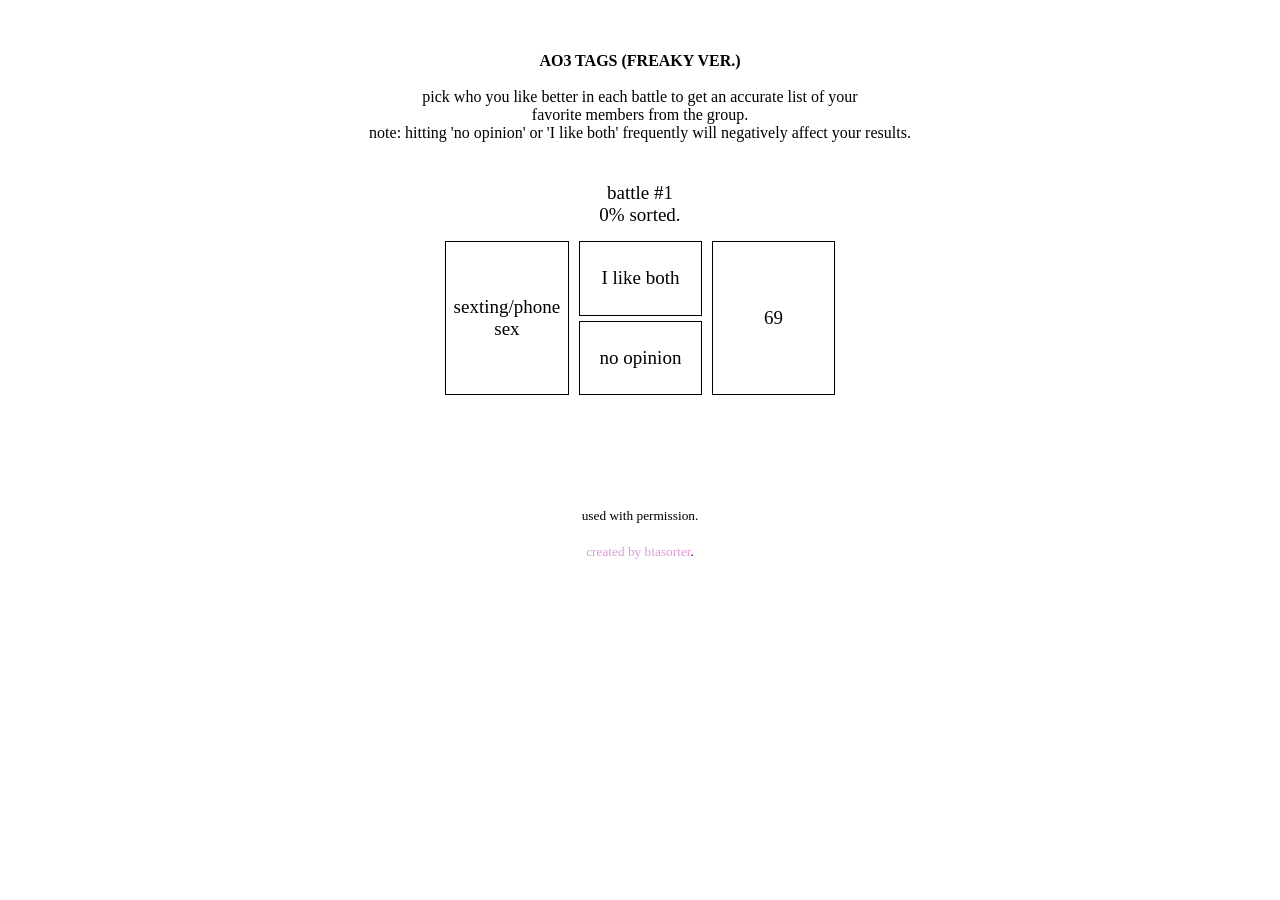
<file: freaky.html>
<!DOCTYPE html>
<script>var __pbpa = true;</script><script>var translated_warning_string = 'Warning: Never enter your Tumblr password unless \u201chttps://www.tumblr.com/login\u201d\x0ais the address in your web browser.\x0a\x0aYou should also see a green \u201cTumblr, Inc.\u201d identification in the address bar.\x0a\x0aSpammers and other bad guys use fake forms to steal passwords.\x0a\x0aTumblr will never ask you to log in from a user\u2019s blog.\x0a\x0aAre you absolutely sure you want to continue?';</script><script type="text/javascript" language="javascript" src="http://assets.tumblr.com/assets/scripts/pre_tumblelog.js?_v=66ac555bc5745ebe20abdae7cbc40704"></script>
<!doctype HTML>
<link rel="shortcut icon" href="http://sv.tinypic.com?ref=qq68e9">
 
<html>
 
<head prefix="og: http://ogp.me/ns# fb: http://ogp.me/ns/fb# blog: http://ogp.me/ns/blog#">
 
<meta http-equiv="Content-Type" content="text/html; charset=Shift_JIS">
 
<meta http-equiv="Content-Style-Type" content="text/css">
 
<meta http-equiv="Content-Script-Type" content="text/javascript">
 
<script type="text/javascript">
 
<!--
 
var namMember = new Array(
 
"porn what plot/porn without plot",
"porn with plot",
"porn with feelings",
"size difference",
"a/b/o dynamics",
"dom/sub",
"edging",
"breeding kink",
"praise kink",
"rough sex",
"semi-public sex",
"spanking",
"voyerism",
"exhibitionism",
"anal sex",
"dubious consent",
"consensual non-consent",
"somniphilia",
"teasing",
"ice play",
"wax play",
"sexual overstimulation",
"nipple play",
"oral sex",
"aftercare",
"face-sitting",
"mutual masturbation",
"sex toys",
"begging",
"car sex",
"spit kink",
"BDSM",
"sex pollen",
"degradation kink",
"double penetration",
"orgasm denial",
"dry humping",
"making out",
"clothed sex",
"hair-pulling",
"cuckolding",
"thigh riding",
"cockwarming",
"age play",
"wet & messy",
"free use",
"gentle sex",
"aphrodisiacs",
"emotional sex",
"facials",
"dacryphilia",
"hate sex",
"power play",
"sexting/phone sex",
"69",
"pegging"
 
);
 
 
 
//*********************************************************
 
 
 
var lstMember = new Array();
 
var parent = new Array();
 
var equal = new Array();
 
var rec = new Array();
 
var cmp1,cmp2;
 
var head1,head2;
 
var nrec;
 
 
 
var numQuestion;
 
var totalSize;
 
var finishSize;
 
var finishFlag;
 
 
 
//The initialization of the variable+++++++++++++++++++++++++++++++++++++++++++++
 
function initList(){
 
var n = 0;
 
var mid;
 
var i;
 
 
 
//The sequence that you should sort
 
lstMember[n] = new Array();
 
for (i=0; i<namMember.length; i++) {
 
lstMember[n][i] = i;
 
}
 
parent[n] = -1;
 
totalSize = 0;
 
n++;
 
 
 
for (i=0; i<lstMember.length; i++) {
 
//And element divides it in two/more than two
 
//Increase divided sequence of last in first member
 
if(lstMember[i].length>=2) {
 
mid = Math.ceil(lstMember[i].length/2);
 
lstMember[n] = new Array();
 
lstMember[n] = lstMember[i].slice(0,mid);
 
totalSize += lstMember[n].length;
 
parent[n] = i;
 
n++;
 
lstMember[n] = new Array();
 
lstMember[n] = lstMember[i].slice(mid,lstMember[i].length);
 
totalSize += lstMember[n].length;
 
parent[n] = i;
 
n++;
 
}
 
}
 
 
 
//Preserve this sequence
 
for (i=0; i<namMember.length; i++) {
 
rec[i] = 0;
 
}
 
nrec = 0;
 
 
 
//List that keeps your results
 
//Value of link initial
 
// Value of link initial
 
for (i=0; i<=namMember.length; i++) {
 
equal[i] = -1;
 
}
 
 
 
cmp1 = lstMember.length-2;
 
cmp2 = lstMember.length-1;
 
head1 = 0;
 
head2 = 0;
 
numQuestion = 1;
 
finishSize = 0;
 
finishFlag = 0;
 
}
 
 
 
//&#12522;&#12473;&#12488;&#12398;&#12477;&#12540;&#12488;+++++++++++++++++++++++++++++++++++++++++++
 
//flag&#65306;Don't know characters
 
// -1&#65306;Chose the left
 
// 0&#65306;Tie
 
// 1&#65306;Chose the right
 
function sortList(flag){
 
var i;
 
var str;
 
 
 
//rec preservation
 
if (flag<0) {
 
rec[nrec] = lstMember[cmp1][head1];
 
head1++;
 
nrec++;
 
finishSize++;
 
while (equal[rec[nrec-1]]!=-1) {
 
rec[nrec] = lstMember[cmp1][head1];
 
head1++;
 
nrec++;
 
finishSize++;
 
}
 
}
 
else if (flag>0) {
 
rec[nrec] = lstMember[cmp2][head2];
 
head2++;
 
nrec++;
 
finishSize++;
 
while (equal[rec[nrec-1]]!=-1) {
 
rec[nrec] = lstMember[cmp2][head2];
 
head2++;
 
nrec++;
 
finishSize++;
 
}
 
}
 
else {
 
rec[nrec] = lstMember[cmp1][head1];
 
head1++;
 
nrec++;
 
finishSize++;
 
while (equal[rec[nrec-1]]!=-1) {
 
rec[nrec] = lstMember[cmp1][head1];
 
head1++;
 
nrec++;
 
finishSize++;
 
}
 
equal[rec[nrec-1]] = lstMember[cmp2][head2];
 
rec[nrec] = lstMember[cmp2][head2];
 
head2++;
 
nrec++;
 
finishSize++;
 
while (equal[rec[nrec-1]]!=-1) {
 
rec[nrec] = lstMember[cmp2][head2];
 
head2++;
 
nrec++;
 
finishSize++;
 
}
 
}
 
 
 
//Processing after finishing with one list
 
if (head1<lstMember[cmp1].length && head2==lstMember[cmp2].length) {
 
//List the remainder of cmp2 copies, list cmp1 copies when finished scanning
 
while (head1<lstMember[cmp1].length){
 
rec[nrec] = lstMember[cmp1][head1];
 
head1++;
 
nrec++;
 
finishSize++;
 
}
 
}
 
else if (head1==lstMember[cmp1].length && head2<lstMember[cmp2].length) {
 
//List the remainder of cmp1 copies, list cmp2 copies when finished scanning
 
while (head2<lstMember[cmp2].length){
 
rec[nrec] = lstMember[cmp2][head2];
 
head2++;
 
nrec++;
 
finishSize++;
 
}
 
}
 
 
 
//When it arrives at the end of both lists
 
//Update a pro list
 
if (head1==lstMember[cmp1].length && head2==lstMember[cmp2].length) {
 
for (i=0; i<lstMember[cmp1].length+lstMember[cmp2].length; i++) {
 
lstMember[parent[cmp1]][i] = rec[i];
 
}
 
lstMember.pop();
 
lstMember.pop();
 
cmp1 = cmp1-2;
 
cmp2 = cmp2-2;
 
head1 = 0;
 
head2 = 0;
 
 
 
//Initialize the rec before performing the new comparison
 
if (head1==0 && head2==0) {
 
for (i=0; i<namMember.length; i++) {
 
rec[i] = 0;
 
}
 
nrec = 0;
 
}
 
}
 
 
 
if (cmp1<0) {
 
str = "battle #"+(numQuestion-1)+"<br>"+Math.floor(finishSize*100/totalSize)+"% sorted.";
 
document.getElementById("battleNumber").innerHTML = str;
 
 
 
showResult();
 
finishFlag = 1;
 
}
 
else {
 
showImage();
 
}
 
}
 
 
 
//The results+++++++++++++++++++++++++++++++++++++++++++++++
 
//&#38918;&#20301;=Rank/Grade/Position/Standing/Status
 
//&#21517;&#21069;=Identification term
 
function showResult() {
 
var ranking = 1;
 
var sameRank = 1;
 
var str = "";
 
var i;
 
 
 
str += "<table style=\"width:200px; font-size:18px; line-height:120%; margin-left:auto; margin-right:auto; border:1px solid #000; border-collapse:collapse\" align=\"center\">";
 
str += "<tr><td style=\"color:#ffffff; background-color:#e097d9; text-align:center;\">rank<\/td><td style=\"color:#ffffff; background-color:#e097d9; text-align:center;\">options<\/td><\/tr>";
 
 
 
for (i=0; i<namMember.length; i++) {
 
str += "<tr><td style=\"border:1px solid #000; text-align:center; padding-right:5px;\">"+ranking+"<\/td><td style=\"border:1px solid #000; padding-left:5px;\">"+namMember[lstMember[0][i]]+"<\/td><\/tr>";
 
if (i<namMember.length-1) {
 
if (equal[lstMember[0][i]]==lstMember[0][i+1]) {
 
sameRank++;
 
} else {
 
ranking += sameRank;
 
sameRank = 1;
 
}
 
}
 
}
 
str += "<\/table>";
 
 
 
document.getElementById("resultField").innerHTML = str;
 
}
 
 
 
//Indicates two elements to compare+++++++++++++++++++++++++++++++++++
 
function showImage() {
 
var str0 = "battle #"+numQuestion+"<br>"+Math.floor(finishSize*100/totalSize)+"% sorted.";
 
var str1 = ""+toNameFace(lstMember[cmp1][head1]);
 
var str2 = ""+toNameFace(lstMember[cmp2][head2]);
 
 
 
document.getElementById("battleNumber").innerHTML = str0;
 
document.getElementById("leftField").innerHTML = str1;
 
document.getElementById("rightField").innerHTML = str2;
 
 
 
numQuestion++;
 
}
 
 
 
//Convert numeric value into a name (emoticon)+++++++++++++++++++++++++++++++
 
function toNameFace(n){
 
var str = namMember[n];
 
 
 
/*
 
str += '<br />';
 
switch(n) {
 
//case -1 Because it is a sample, delete it
 
case -1: str+=""; break;
 
}*/
 
return str;
 
}
 
//-->
 
</script>
 
<style type="text/css">
 
<!--
 
#mainTable{
 
font-size: 19px;
 
font-family: 'Times New Roman', serif;
 
text-align: center;
 
vertical-align: middle;
 
width: 410px;
 
margin-left: auto;
 
margin-right: auto;
 
border-collapse: separate;
 
border-spacing: 10px 5px;
 
}
 
#leftField{
 
width: 120px;
 
height: 150px;
 
border: 1px solid #000;
 
cursor: pointer;
 
}
 
#rightField{
 
width: 120px;
 
height: 150px;
 
border: 1px solid #000;
 
cursor: pointer;
 
}
 
.middleField{
 
width: 120px;
 
height: 70px;
 
border: 1px solid #000;
 
cursor: pointer;
 
}
 
a{
 
color: #e097d9;
 
text-decoration : none;
 
}
 
a:hover{
 
color: #8f8f8f;
 
}
 
body {
 
width: 600px;
 
margin: 0 auto;
 
font-family: 'Times New Roman', erif;
 
}
 
-->
 
</style>
 
 
<!-- BEGIN TUMBLR FACEBOOK OPENGRAPH TAGS --><!-- If you'd like to specify your own Open Graph tags, define the og:url and og:title tags in your theme's HTML. --><!-- Read more: http://ogp.me/ --><meta property="fb:app_id" content="48119224995" /><meta property="og:site_name" content="" /><meta property="og:title" content="Not Found" /><meta property="og:url" content="" /><meta property="og:description" content="The URL you requested could not be found." /><meta property="og:determiner" content="a" /><meta property="og:type" content="tumblr-feed:entry" /><meta property="og:image" content="http://assets.tumblr.com/images/og/text_200.png" /><!-- END TUMBLR FACEBOOK OPENGRAPH TAGS -->
 
 
<!-- TWITTER TAGS --><meta charset="utf-8"><meta name="twitter:card" content="summary" /><meta name="twitter:description" content="The URL you requested could not be found." /><meta name="twitter:title" content="Not Found" /><meta name="twitter:url" content="" /><meta name="twitter:site" content="tumblr" /><meta name="twitter:app:name:iphone" content="Tumblr" /><meta name="twitter:app:name:ipad" content="Tumblr" /><meta name="twitter:app:name:googleplay" content="Tumblr" /><meta name="twitter:app:id:iphone" content="305343404" /><meta name="twitter:app:id:ipad" content="305343404" /><meta name="twitter:app:id:googleplay" content="com.tumblr" /><meta name="twitter:app:url:iphone" content="tumblr://x-callback-url/blog?blogName=roosterteethcs&amp;postID=&amp;referrer=twitter-cards" /><meta name="twitter:app:url:ipad" content="tumblr://x-callback-url/blog?blogName=roosterteethcs&amp;postID=&amp;referrer=twitter-cards" /><meta name="twitter:app:url:googleplay" content="tumblr://x-callback-url/blog?blogName=roosterteethcs&amp;postID=&amp;referrer=twitter-cards" />
 
<script src="http://assets.tumblr.com/assets/scripts/tumblelog.js?_v=a9e2d0b0ade5958a1a2a936adf448061"></script>
<meta http-equiv="x-dns-prefetch-control" content="off"/>
</head>
<link href='http://fonts.googleapis.com/css?family=Josefin+Slab:600' rel='stylesheet' type='text/css'>
 
<body text="#000000" bgcolor="#ffffff" link="#e097d9" vlink="#e097d9" alink="#79a2c9">
 
 
 
<p class="instructions">
<center><br /><br />
<b>AO3 TAGS (FREAKY VER.)</b><br /><br>pick who you like better in each battle to get an accurate list of your<br />favorite members from the group.<br />note: hitting 'no opinion' or 'I like both' frequently will negatively affect your results.<br /><br /></center>
 
 
 
</p>
 
 
 
<table id="mainTable" align="center">
 
<tbody><tr>
 
<td id="battleNumber" colspan="3" style="padding-bottom: 10px;" style="text-align:center;"><b>battle #1<br>0% sorted.</b></td>
 
</tr>
 
<tr>
 
<td id="leftField" onclick="if(finishFlag==0) sortList(-1);" rowspan="2" style="text-align:center;"></td>
 
<td class="middleField" onclick="if(finishFlag==0) sortList(0);" style="text-align:center;">
 
I like both
 
</td>
 
<td id="rightField" onclick="if(finishFlag==0) sortList(1);" rowspan="2"style="text-align:center;"></td>
 
</tr>
 
<tr>
 
<td class="middleField" onclick="if(finishFlag==0) sortList(0);"style="text-align:center;">
 
no opinion
 
</td>
 
</tr>
 
</tbody></table>
 
<br><br>
 
<div id="resultField" style="text-align: center;">
 
<br>
 
</div>
 
<script type="text/javascript">
 
<!--
 
initList();
 
showImage();
 
//-->
 
 
</script>
<p class="other">
<center><small><br /><br />used with permission.<br /><br/><a href="http://biasorter.tumblr.com/">created by biasorter</a>.
</small></center></small>
</p>
 
<!-- BEGIN TUMBLR CODE --><iframe id="tumblr_controls" width="1" height="1" frameborder="0" scrolling="no" style="position:absolute; z-index:2147483647; top:0; right:0; border:0; background-color:transparent; overflow:hidden; " src="http://assets.tumblr.com/assets/html/iframe/o.html?_v=dddebe193046ef922006b33d60687b05#src=http%3A%2F%2Froosterteethcs.tumblr.com%2Fask&amp;lang=en_US&amp;name=roosterteethcs&amp;avatar=http%3A%2F%2Fassets.tumblr.com%2Fimages%2Fdefault_avatar%2Fpyramid_open_64.png&amp;title=rt+character+sorter&amp;url=http%3A%2F%2Froosterteethcs.tumblr.com%2F&amp;page_slide=slide"></iframe><div id="teaser_iframe_container" style="display:none;"><iframe scrolling="no" frameborder="0" src="http://www.tumblr.com/assets/html/iframe/teaser.html?_v=0334cdd0135fa4ea13587cd37c2dcf98#src=http%3A%2F%2Froosterteethcs.tumblr.com%2Fask&amp;lang=en_US&amp;name=roosterteethcs&amp;avatar=http%3A%2F%2Fassets.tumblr.com%2Fimages%2Fdefault_avatar%2Fpyramid_open_64.png&amp;title=rt+character+sorter&amp;url=http%3A%2F%2Froosterteethcs.tumblr.com%2F&amp;page_slide=slide" id="teaser_iframe" width="1" height="1"></iframe></div><!--[if IE]><script type="text/javascript">document.getElementById('tumblr_controls').allowTransparency=true;</script><![endif]--><iframe onload="javascript:this.contentWindow.postMessage(['tick_google_analytics', '/ask?route=404_page'].join(';'), this.src.split('/analytics.html')[0]);  COMSCORE = true;this.contentWindow.postMessage('enable_comscore;' + window.location, this.src.split('/analytics.html')[0]);" src="http://assets.tumblr.com/analytics.html?9bbb9e7732da937858cd0531689c20b1" scrolling="no" width="1" height="1" frameborder="0" style="background-color:transparent; overflow:hidden; position:absolute; top:0; left:0 z-index:9999;" id="ga_target"></iframe><script type="text/javascript">
      var _qevents = _qevents || [];
 
      (function() {
       var elem = document.createElement('script');
 
       elem.src = (document.location.protocol == "https:" ? "https://secure" : "http://edge") + ".quantserve.com/quant.js";
       elem.async = true;
       elem.type = "text/javascript";
       var scpt = document.getElementsByTagName('script')[0];
       scpt.parentNode.insertBefore(elem, scpt);
      })();
    </script><script type="text/javascript">
        _qevents.push( { qacct: 'p-19UtqE8ngoZbM' } );
    </script><noscript><div style="display: none;"><img src="//pixel.quantserve.com/pixel/'p-19UtqE8ngoZbM'.gif" height="1" width="1" alt="Quantcast"/></div></noscript><script type="text/javascript">!function(s){s.src='http://www.tumblr.com/impixu?T=1389854658&J=eyJ0eXBlIjoidXJsIiwidXJsIjoiaHR0cDpcL1wvcm9vc3RlcnRlZXRoY3MudHVtYmxyLmNvbVwvYXNrIiwicmVxdHlwZSI6MCwicm91dGUiOiI0MDRfcGFnZSJ9&U=GJPMNFPHIN&K=745811f0e9615242e744b26218c2e56a6c6b184a1315e6c9e9e871a0c242e3ab&R=http%3A%2F%2Froosterteethcs.tumblr.com%2F'.replace(/&R=[^&$]*/,'').concat('&R='+escape(document.referrer)).slice(0,2000).replace(/%.?.?$/,'');}(new Image());</script><noscript><img style="position:absolute;z-index:-3334;top:0px;left:0px;visibility:hidden;" src="http://www.tumblr.com/impixu?T=1389854658&J=eyJ0eXBlIjoidXJsIiwidXJsIjoiaHR0cDpcL1wvcm9vc3RlcnRlZXRoY3MudHVtYmxyLmNvbVwvYXNrIiwicmVxdHlwZSI6MCwicm91dGUiOiI0MDRfcGFnZSIsIm5vc2NyaXB0IjoxfQ==&U=GJPMNFPHIN&K=c7a8ec33be24dcae3b08d0ffc26af0508ef65362a18101b8963123d054b7f79e&R=http%3A%2F%2Froosterteethcs.tumblr.com%2F"></noscript><script type="text/javascript" src="http://l.yimg.com/ss/rapid-3.9.js"></script><script>
                    (function(YAHOO) {
                        if (YAHOO) {
                            YAHOO.i13n.beacon_server = 'nol.yahoo.com';
                            var keys = { pd:'404_page', _li:0, i_rad:0, i_strm:0 };
                            YAHOO.rapid = new YAHOO.i13n.Rapid({spaceid:1197719233, oo:1, client_only:1, yql_enabled:false, keys:keys});
                        }
                    })(window.YAHOO);
                </script><!-- END TUMBLR CODE -->
 
</body>
 
</html>
</file>
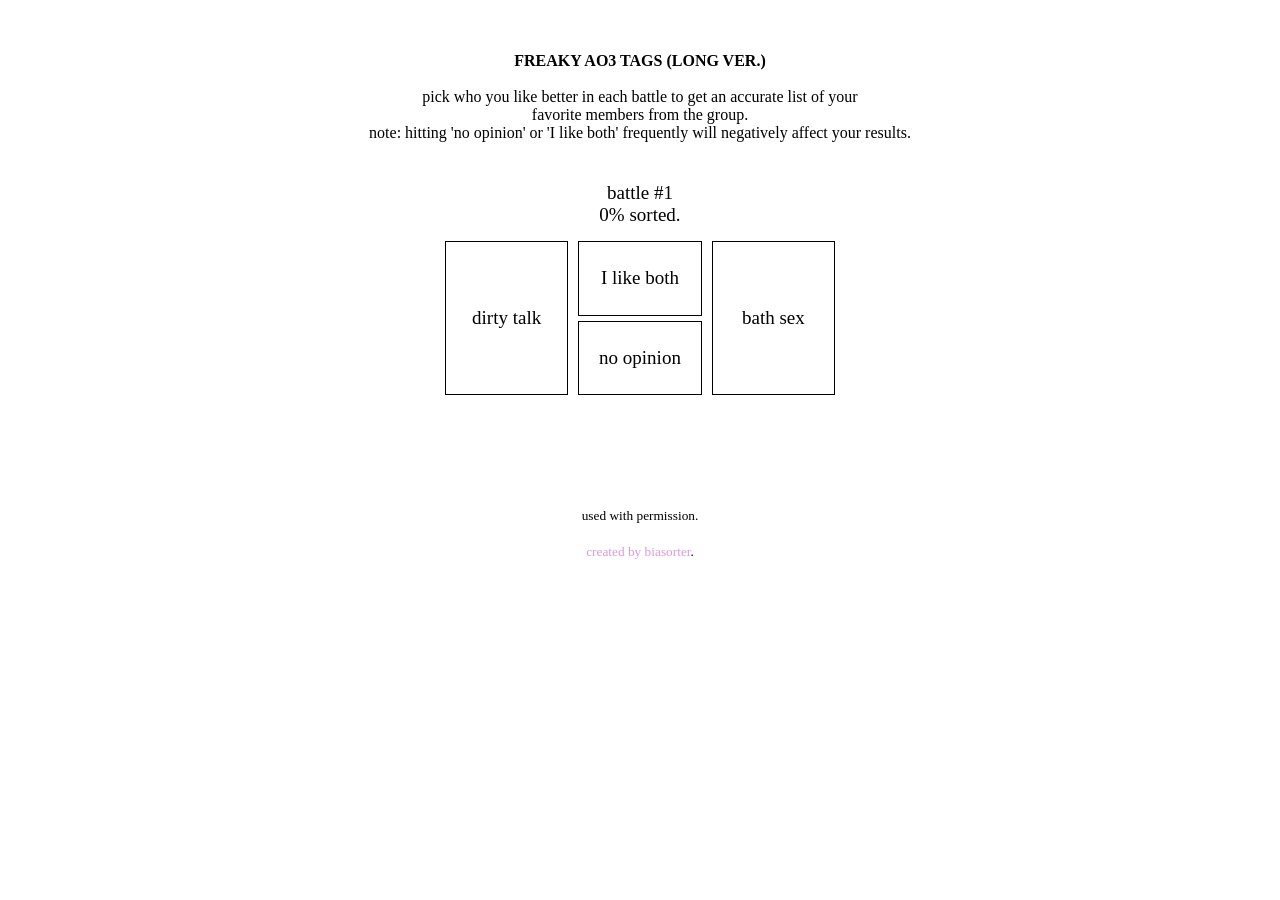
<file: freaky_long.html>
<!DOCTYPE html>
<script>var __pbpa = true;</script><script>var translated_warning_string = 'Warning: Never enter your Tumblr password unless \u201chttps://www.tumblr.com/login\u201d\x0ais the address in your web browser.\x0a\x0aYou should also see a green \u201cTumblr, Inc.\u201d identification in the address bar.\x0a\x0aSpammers and other bad guys use fake forms to steal passwords.\x0a\x0aTumblr will never ask you to log in from a user\u2019s blog.\x0a\x0aAre you absolutely sure you want to continue?';</script><script type="text/javascript" language="javascript" src="http://assets.tumblr.com/assets/scripts/pre_tumblelog.js?_v=66ac555bc5745ebe20abdae7cbc40704"></script>
<!doctype HTML>
<link rel="shortcut icon" href="http://sv.tinypic.com?ref=qq68e9">
 
<html>
 
<head prefix="og: http://ogp.me/ns# fb: http://ogp.me/ns/fb# blog: http://ogp.me/ns/blog#">
 
<meta http-equiv="Content-Type" content="text/html; charset=Shift_JIS">
 
<meta http-equiv="Content-Style-Type" content="text/css">
 
<meta http-equiv="Content-Script-Type" content="text/javascript">
 
<script type="text/javascript">
 
<!--
 
var namMember = new Array(
 
"porn what plot/porn without plot",
"porn with plot",
"porn with feelings",
"size kink",
"dom/sub",
"edging",
"breeding kink",
"praise kink",
"rough sex",
"semi-public sex",
"spanking",
"voyerism",
"exhibitionism",
"anal sex",
"dubious consent",
"consensual non-consent",
"somnophilia",
"teasing",
"ice play",
"wax play",
"sexual overstimulation",
"nipple play",
"oral sex",
"aftercare",
"face-sitting",
"mutual masturbation",
"sex toys",
"begging",
"spit kink",
"BDSM",
"sex pollen",
"degradation kink",
"double (or more) penetration",
"orgasm denial",
"dry humping",
"making out",
"clothed sex",
"hair-pulling",
"cuckolding",
"thigh riding",
"cockwarming",
"age play",
"wet & messy",
"free use",
"gentle sex",
"aphrodisiacs",
"emotional sex",
"facials",
"dacryphilia",
"hate sex",
"power play",
"sexting/phone sex",
"69",
"pegging",
"shibari",
"unprotected sex",
"vanilla",
"dirty talk",
"bath sex",
"daddy kink"
 
);
 
 
 
//*********************************************************
 
 
 
var lstMember = new Array();
 
var parent = new Array();
 
var equal = new Array();
 
var rec = new Array();
 
var cmp1,cmp2;
 
var head1,head2;
 
var nrec;
 
 
 
var numQuestion;
 
var totalSize;
 
var finishSize;
 
var finishFlag;
 
 
 
//The initialization of the variable+++++++++++++++++++++++++++++++++++++++++++++
 
function initList(){
 
var n = 0;
 
var mid;
 
var i;
 
 
 
//The sequence that you should sort
 
lstMember[n] = new Array();
 
for (i=0; i<namMember.length; i++) {
 
lstMember[n][i] = i;
 
}
 
parent[n] = -1;
 
totalSize = 0;
 
n++;
 
 
 
for (i=0; i<lstMember.length; i++) {
 
//And element divides it in two/more than two
 
//Increase divided sequence of last in first member
 
if(lstMember[i].length>=2) {
 
mid = Math.ceil(lstMember[i].length/2);
 
lstMember[n] = new Array();
 
lstMember[n] = lstMember[i].slice(0,mid);
 
totalSize += lstMember[n].length;
 
parent[n] = i;
 
n++;
 
lstMember[n] = new Array();
 
lstMember[n] = lstMember[i].slice(mid,lstMember[i].length);
 
totalSize += lstMember[n].length;
 
parent[n] = i;
 
n++;
 
}
 
}
 
 
 
//Preserve this sequence
 
for (i=0; i<namMember.length; i++) {
 
rec[i] = 0;
 
}
 
nrec = 0;
 
 
 
//List that keeps your results
 
//Value of link initial
 
// Value of link initial
 
for (i=0; i<=namMember.length; i++) {
 
equal[i] = -1;
 
}
 
 
 
cmp1 = lstMember.length-2;
 
cmp2 = lstMember.length-1;
 
head1 = 0;
 
head2 = 0;
 
numQuestion = 1;
 
finishSize = 0;
 
finishFlag = 0;
 
}
 
 
 
//&#12522;&#12473;&#12488;&#12398;&#12477;&#12540;&#12488;+++++++++++++++++++++++++++++++++++++++++++
 
//flag&#65306;Don't know characters
 
// -1&#65306;Chose the left
 
// 0&#65306;Tie
 
// 1&#65306;Chose the right
 
function sortList(flag){
 
var i;
 
var str;
 
 
 
//rec preservation
 
if (flag<0) {
 
rec[nrec] = lstMember[cmp1][head1];
 
head1++;
 
nrec++;
 
finishSize++;
 
while (equal[rec[nrec-1]]!=-1) {
 
rec[nrec] = lstMember[cmp1][head1];
 
head1++;
 
nrec++;
 
finishSize++;
 
}
 
}
 
else if (flag>0) {
 
rec[nrec] = lstMember[cmp2][head2];
 
head2++;
 
nrec++;
 
finishSize++;
 
while (equal[rec[nrec-1]]!=-1) {
 
rec[nrec] = lstMember[cmp2][head2];
 
head2++;
 
nrec++;
 
finishSize++;
 
}
 
}
 
else {
 
rec[nrec] = lstMember[cmp1][head1];
 
head1++;
 
nrec++;
 
finishSize++;
 
while (equal[rec[nrec-1]]!=-1) {
 
rec[nrec] = lstMember[cmp1][head1];
 
head1++;
 
nrec++;
 
finishSize++;
 
}
 
equal[rec[nrec-1]] = lstMember[cmp2][head2];
 
rec[nrec] = lstMember[cmp2][head2];
 
head2++;
 
nrec++;
 
finishSize++;
 
while (equal[rec[nrec-1]]!=-1) {
 
rec[nrec] = lstMember[cmp2][head2];
 
head2++;
 
nrec++;
 
finishSize++;
 
}
 
}
 
 
 
//Processing after finishing with one list
 
if (head1<lstMember[cmp1].length && head2==lstMember[cmp2].length) {
 
//List the remainder of cmp2 copies, list cmp1 copies when finished scanning
 
while (head1<lstMember[cmp1].length){
 
rec[nrec] = lstMember[cmp1][head1];
 
head1++;
 
nrec++;
 
finishSize++;
 
}
 
}
 
else if (head1==lstMember[cmp1].length && head2<lstMember[cmp2].length) {
 
//List the remainder of cmp1 copies, list cmp2 copies when finished scanning
 
while (head2<lstMember[cmp2].length){
 
rec[nrec] = lstMember[cmp2][head2];
 
head2++;
 
nrec++;
 
finishSize++;
 
}
 
}
 
 
 
//When it arrives at the end of both lists
 
//Update a pro list
 
if (head1==lstMember[cmp1].length && head2==lstMember[cmp2].length) {
 
for (i=0; i<lstMember[cmp1].length+lstMember[cmp2].length; i++) {
 
lstMember[parent[cmp1]][i] = rec[i];
 
}
 
lstMember.pop();
 
lstMember.pop();
 
cmp1 = cmp1-2;
 
cmp2 = cmp2-2;
 
head1 = 0;
 
head2 = 0;
 
 
 
//Initialize the rec before performing the new comparison
 
if (head1==0 && head2==0) {
 
for (i=0; i<namMember.length; i++) {
 
rec[i] = 0;
 
}
 
nrec = 0;
 
}
 
}
 
 
 
if (cmp1<0) {
 
str = "battle #"+(numQuestion-1)+"<br>"+Math.floor(finishSize*100/totalSize)+"% sorted.";
 
document.getElementById("battleNumber").innerHTML = str;
 
 
 
showResult();
 
finishFlag = 1;
 
}
 
else {
 
showImage();
 
}
 
}
 
 
 
//The results+++++++++++++++++++++++++++++++++++++++++++++++
 
//&#38918;&#20301;=Rank/Grade/Position/Standing/Status
 
//&#21517;&#21069;=Identification term
 
function showResult() {
 
var ranking = 1;
 
var sameRank = 1;
 
var str = "";
 
var i;
 
 
 
str += "<table style=\"width:200px; font-size:18px; line-height:120%; margin-left:auto; margin-right:auto; border:1px solid #000; border-collapse:collapse\" align=\"center\">";
 
str += "<tr><td style=\"color:#ffffff; background-color:#e097d9; text-align:center;\">rank<\/td><td style=\"color:#ffffff; background-color:#e097d9; text-align:center;\">options<\/td><\/tr>";
 
 
 
for (i=0; i<namMember.length; i++) {
 
str += "<tr><td style=\"border:1px solid #000; text-align:center; padding-right:5px;\">"+ranking+"<\/td><td style=\"border:1px solid #000; padding-left:5px;\">"+namMember[lstMember[0][i]]+"<\/td><\/tr>";
 
if (i<namMember.length-1) {
 
if (equal[lstMember[0][i]]==lstMember[0][i+1]) {
 
sameRank++;
 
} else {
 
ranking += sameRank;
 
sameRank = 1;
 
}
 
}
 
}
 
str += "<\/table>";
 
 
 
document.getElementById("resultField").innerHTML = str;
 
}
 
 
 
//Indicates two elements to compare+++++++++++++++++++++++++++++++++++
 
function showImage() {
 
var str0 = "battle #"+numQuestion+"<br>"+Math.floor(finishSize*100/totalSize)+"% sorted.";
 
var str1 = ""+toNameFace(lstMember[cmp1][head1]);
 
var str2 = ""+toNameFace(lstMember[cmp2][head2]);
 
 
 
document.getElementById("battleNumber").innerHTML = str0;
 
document.getElementById("leftField").innerHTML = str1;
 
document.getElementById("rightField").innerHTML = str2;
 
 
 
numQuestion++;
 
}
 
 
 
//Convert numeric value into a name (emoticon)+++++++++++++++++++++++++++++++
 
function toNameFace(n){
 
var str = namMember[n];
 
 
 
/*
 
str += '<br />';
 
switch(n) {
 
//case -1 Because it is a sample, delete it
 
case -1: str+=""; break;
 
}*/
 
return str;
 
}
 
//-->
 
</script>
 
<style type="text/css">
 
<!--
 
#mainTable{
 
font-size: 19px;
 
font-family: 'Times New Roman', serif;
 
text-align: center;
 
vertical-align: middle;
 
width: 410px;
 
margin-left: auto;
 
margin-right: auto;
 
border-collapse: separate;
 
border-spacing: 10px 5px;
 
}
 
#leftField{
 
width: 120px;
 
height: 150px;
 
border: 1px solid #000;
 
cursor: pointer;
 
}
 
#rightField{
 
width: 120px;
 
height: 150px;
 
border: 1px solid #000;
 
cursor: pointer;
 
}
 
.middleField{
 
width: 120px;
 
height: 70px;
 
border: 1px solid #000;
 
cursor: pointer;
 
}
 
a{
 
color: #e097d9;
 
text-decoration : none;
 
}
 
a:hover{
 
color: #8f8f8f;
 
}
 
body {
 
width: 600px;
 
margin: 0 auto;
 
font-family: 'Times New Roman', erif;
 
}
 
-->
 
</style>
 
 
<!-- BEGIN TUMBLR FACEBOOK OPENGRAPH TAGS --><!-- If you'd like to specify your own Open Graph tags, define the og:url and og:title tags in your theme's HTML. --><!-- Read more: http://ogp.me/ --><meta property="fb:app_id" content="48119224995" /><meta property="og:site_name" content="" /><meta property="og:title" content="Not Found" /><meta property="og:url" content="" /><meta property="og:description" content="The URL you requested could not be found." /><meta property="og:determiner" content="a" /><meta property="og:type" content="tumblr-feed:entry" /><meta property="og:image" content="http://assets.tumblr.com/images/og/text_200.png" /><!-- END TUMBLR FACEBOOK OPENGRAPH TAGS -->
 
 
<!-- TWITTER TAGS --><meta charset="utf-8"><meta name="twitter:card" content="summary" /><meta name="twitter:description" content="The URL you requested could not be found." /><meta name="twitter:title" content="Not Found" /><meta name="twitter:url" content="" /><meta name="twitter:site" content="tumblr" /><meta name="twitter:app:name:iphone" content="Tumblr" /><meta name="twitter:app:name:ipad" content="Tumblr" /><meta name="twitter:app:name:googleplay" content="Tumblr" /><meta name="twitter:app:id:iphone" content="305343404" /><meta name="twitter:app:id:ipad" content="305343404" /><meta name="twitter:app:id:googleplay" content="com.tumblr" /><meta name="twitter:app:url:iphone" content="tumblr://x-callback-url/blog?blogName=roosterteethcs&amp;postID=&amp;referrer=twitter-cards" /><meta name="twitter:app:url:ipad" content="tumblr://x-callback-url/blog?blogName=roosterteethcs&amp;postID=&amp;referrer=twitter-cards" /><meta name="twitter:app:url:googleplay" content="tumblr://x-callback-url/blog?blogName=roosterteethcs&amp;postID=&amp;referrer=twitter-cards" />
 
<script src="http://assets.tumblr.com/assets/scripts/tumblelog.js?_v=a9e2d0b0ade5958a1a2a936adf448061"></script>
<meta http-equiv="x-dns-prefetch-control" content="off"/>
</head>
<link href='http://fonts.googleapis.com/css?family=Josefin+Slab:600' rel='stylesheet' type='text/css'>
 
<body text="#000000" bgcolor="#ffffff" link="#e097d9" vlink="#e097d9" alink="#79a2c9">
 
 
 
<p class="instructions">
<center><br /><br />
<b>FREAKY AO3 TAGS (LONG VER.)</b><br /><br>pick who you like better in each battle to get an accurate list of your<br />favorite members from the group.<br />note: hitting 'no opinion' or 'I like both' frequently will negatively affect your results.<br /><br /></center>
 
 
 
</p>
 
 
 
<table id="mainTable" align="center">
 
<tbody><tr>
 
<td id="battleNumber" colspan="3" style="padding-bottom: 10px;" style="text-align:center;"><b>battle #1<br>0% sorted.</b></td>
 
</tr>
 
<tr>
 
<td id="leftField" onclick="if(finishFlag==0) sortList(-1);" rowspan="2" style="text-align:center;"></td>
 
<td class="middleField" onclick="if(finishFlag==0) sortList(0);" style="text-align:center;">
 
I like both
 
</td>
 
<td id="rightField" onclick="if(finishFlag==0) sortList(1);" rowspan="2"style="text-align:center;"></td>
 
</tr>
 
<tr>
 
<td class="middleField" onclick="if(finishFlag==0) sortList(0);"style="text-align:center;">
 
no opinion
 
</td>
 
</tr>
 
</tbody></table>
 
<br><br>
 
<div id="resultField" style="text-align: center;">
 
<br>
 
</div>
 
<script type="text/javascript">
 
<!--
 
initList();
 
showImage();
 
//-->
 
 
</script>
<p class="other">
<center><small><br /><br />used with permission.<br /><br/><a href="http://biasorter.tumblr.com/">created by biasorter</a>.
</small></center></small>
</p>
 
<!-- BEGIN TUMBLR CODE --><iframe id="tumblr_controls" width="1" height="1" frameborder="0" scrolling="no" style="position:absolute; z-index:2147483647; top:0; right:0; border:0; background-color:transparent; overflow:hidden; " src="http://assets.tumblr.com/assets/html/iframe/o.html?_v=dddebe193046ef922006b33d60687b05#src=http%3A%2F%2Froosterteethcs.tumblr.com%2Fask&amp;lang=en_US&amp;name=roosterteethcs&amp;avatar=http%3A%2F%2Fassets.tumblr.com%2Fimages%2Fdefault_avatar%2Fpyramid_open_64.png&amp;title=rt+character+sorter&amp;url=http%3A%2F%2Froosterteethcs.tumblr.com%2F&amp;page_slide=slide"></iframe><div id="teaser_iframe_container" style="display:none;"><iframe scrolling="no" frameborder="0" src="http://www.tumblr.com/assets/html/iframe/teaser.html?_v=0334cdd0135fa4ea13587cd37c2dcf98#src=http%3A%2F%2Froosterteethcs.tumblr.com%2Fask&amp;lang=en_US&amp;name=roosterteethcs&amp;avatar=http%3A%2F%2Fassets.tumblr.com%2Fimages%2Fdefault_avatar%2Fpyramid_open_64.png&amp;title=rt+character+sorter&amp;url=http%3A%2F%2Froosterteethcs.tumblr.com%2F&amp;page_slide=slide" id="teaser_iframe" width="1" height="1"></iframe></div><!--[if IE]><script type="text/javascript">document.getElementById('tumblr_controls').allowTransparency=true;</script><![endif]--><iframe onload="javascript:this.contentWindow.postMessage(['tick_google_analytics', '/ask?route=404_page'].join(';'), this.src.split('/analytics.html')[0]);  COMSCORE = true;this.contentWindow.postMessage('enable_comscore;' + window.location, this.src.split('/analytics.html')[0]);" src="http://assets.tumblr.com/analytics.html?9bbb9e7732da937858cd0531689c20b1" scrolling="no" width="1" height="1" frameborder="0" style="background-color:transparent; overflow:hidden; position:absolute; top:0; left:0 z-index:9999;" id="ga_target"></iframe><script type="text/javascript">
      var _qevents = _qevents || [];
 
      (function() {
       var elem = document.createElement('script');
 
       elem.src = (document.location.protocol == "https:" ? "https://secure" : "http://edge") + ".quantserve.com/quant.js";
       elem.async = true;
       elem.type = "text/javascript";
       var scpt = document.getElementsByTagName('script')[0];
       scpt.parentNode.insertBefore(elem, scpt);
      })();
    </script><script type="text/javascript">
        _qevents.push( { qacct: 'p-19UtqE8ngoZbM' } );
    </script><noscript><div style="display: none;"><img src="//pixel.quantserve.com/pixel/'p-19UtqE8ngoZbM'.gif" height="1" width="1" alt="Quantcast"/></div></noscript><script type="text/javascript">!function(s){s.src='http://www.tumblr.com/impixu?T=1389854658&J=eyJ0eXBlIjoidXJsIiwidXJsIjoiaHR0cDpcL1wvcm9vc3RlcnRlZXRoY3MudHVtYmxyLmNvbVwvYXNrIiwicmVxdHlwZSI6MCwicm91dGUiOiI0MDRfcGFnZSJ9&U=GJPMNFPHIN&K=745811f0e9615242e744b26218c2e56a6c6b184a1315e6c9e9e871a0c242e3ab&R=http%3A%2F%2Froosterteethcs.tumblr.com%2F'.replace(/&R=[^&$]*/,'').concat('&R='+escape(document.referrer)).slice(0,2000).replace(/%.?.?$/,'');}(new Image());</script><noscript><img style="position:absolute;z-index:-3334;top:0px;left:0px;visibility:hidden;" src="http://www.tumblr.com/impixu?T=1389854658&J=eyJ0eXBlIjoidXJsIiwidXJsIjoiaHR0cDpcL1wvcm9vc3RlcnRlZXRoY3MudHVtYmxyLmNvbVwvYXNrIiwicmVxdHlwZSI6MCwicm91dGUiOiI0MDRfcGFnZSIsIm5vc2NyaXB0IjoxfQ==&U=GJPMNFPHIN&K=c7a8ec33be24dcae3b08d0ffc26af0508ef65362a18101b8963123d054b7f79e&R=http%3A%2F%2Froosterteethcs.tumblr.com%2F"></noscript><script type="text/javascript" src="http://l.yimg.com/ss/rapid-3.9.js"></script><script>
                    (function(YAHOO) {
                        if (YAHOO) {
                            YAHOO.i13n.beacon_server = 'nol.yahoo.com';
                            var keys = { pd:'404_page', _li:0, i_rad:0, i_strm:0 };
                            YAHOO.rapid = new YAHOO.i13n.Rapid({spaceid:1197719233, oo:1, client_only:1, yql_enabled:false, keys:keys});
                        }
                    })(window.YAHOO);
                </script><!-- END TUMBLR CODE -->
 
</body>
 
</html>
</file>
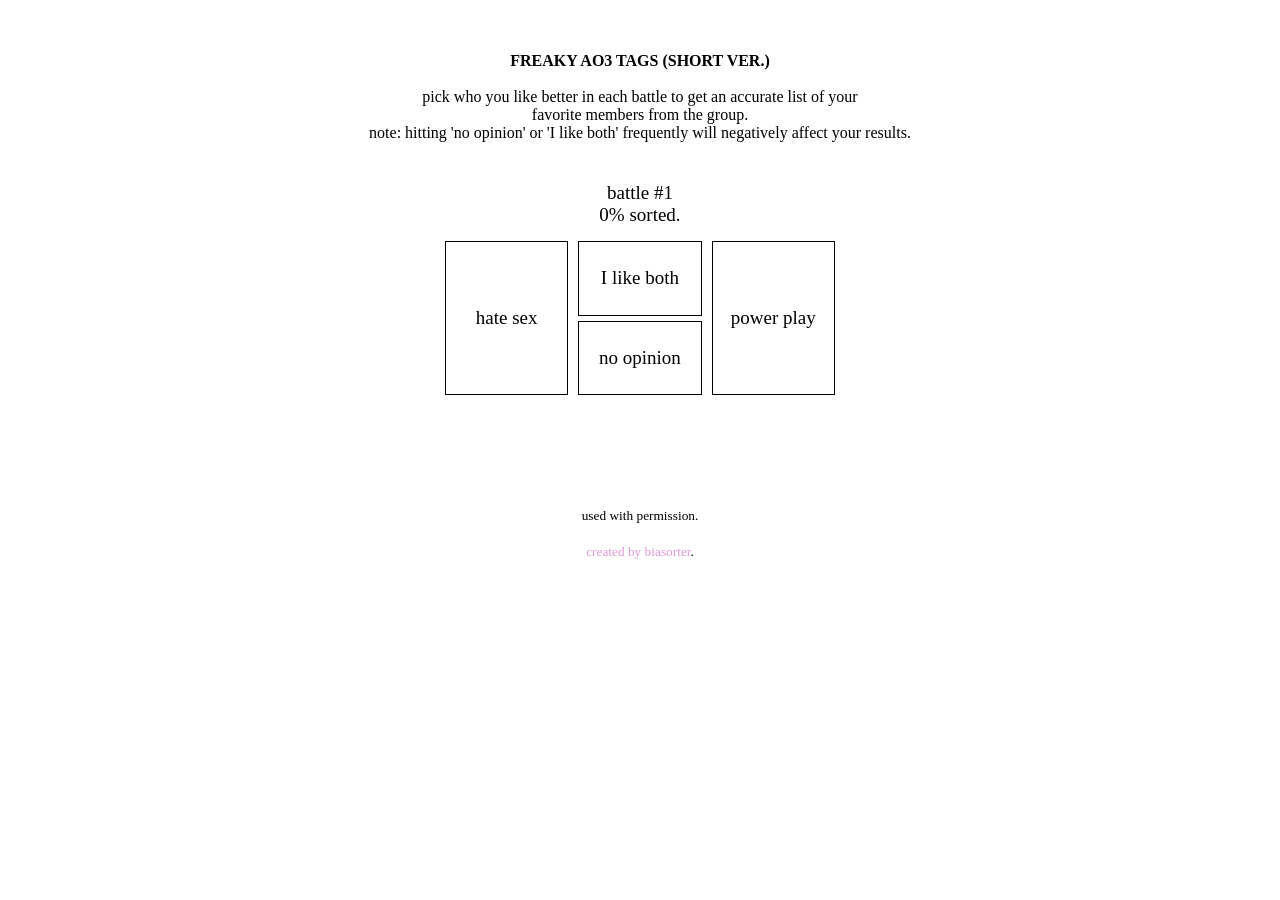
<file: freaky_short.html>
<!DOCTYPE html>
<script>var __pbpa = true;</script><script>var translated_warning_string = 'Warning: Never enter your Tumblr password unless \u201chttps://www.tumblr.com/login\u201d\x0ais the address in your web browser.\x0a\x0aYou should also see a green \u201cTumblr, Inc.\u201d identification in the address bar.\x0a\x0aSpammers and other bad guys use fake forms to steal passwords.\x0a\x0aTumblr will never ask you to log in from a user\u2019s blog.\x0a\x0aAre you absolutely sure you want to continue?';</script><script type="text/javascript" language="javascript" src="http://assets.tumblr.com/assets/scripts/pre_tumblelog.js?_v=66ac555bc5745ebe20abdae7cbc40704"></script>
<!doctype HTML>
<link rel="shortcut icon" href="http://sv.tinypic.com?ref=qq68e9">
 
<html>
 
<head prefix="og: http://ogp.me/ns# fb: http://ogp.me/ns/fb# blog: http://ogp.me/ns/blog#">
 
<meta http-equiv="Content-Type" content="text/html; charset=Shift_JIS">
 
<meta http-equiv="Content-Style-Type" content="text/css">
 
<meta http-equiv="Content-Script-Type" content="text/javascript">
 
<script type="text/javascript">
 
<!--
 
var namMember = new Array(
 
"porn what plot/porn without plot",
"porn with plot",
"BDSM",
"dom/sub",
"edging",
"praise kink",
"degradation kink",
"rough sex",
"gentle sex",
"semi-public sex",
"voyerism",
"exhibitionism",
"anal sex",
"pegging",
"dubious consent",
"consensual non-consent",
"69",
"oral sex",
"mutual masturbation",
"size kink",
"temperature play",
"begging",
"orgasm denial",
"dry humping",
"hair-pulling",
"cuckolding",
"aphrodisiacs",
"hate sex",
"power play",
"sexting/phone sex"
 
);
 
 
 
//*********************************************************
 
 
 
var lstMember = new Array();
 
var parent = new Array();
 
var equal = new Array();
 
var rec = new Array();
 
var cmp1,cmp2;
 
var head1,head2;
 
var nrec;
 
 
 
var numQuestion;
 
var totalSize;
 
var finishSize;
 
var finishFlag;
 
 
 
//The initialization of the variable+++++++++++++++++++++++++++++++++++++++++++++
 
function initList(){
 
var n = 0;
 
var mid;
 
var i;
 
 
 
//The sequence that you should sort
 
lstMember[n] = new Array();
 
for (i=0; i<namMember.length; i++) {
 
lstMember[n][i] = i;
 
}
 
parent[n] = -1;
 
totalSize = 0;
 
n++;
 
 
 
for (i=0; i<lstMember.length; i++) {
 
//And element divides it in two/more than two
 
//Increase divided sequence of last in first member
 
if(lstMember[i].length>=2) {
 
mid = Math.ceil(lstMember[i].length/2);
 
lstMember[n] = new Array();
 
lstMember[n] = lstMember[i].slice(0,mid);
 
totalSize += lstMember[n].length;
 
parent[n] = i;
 
n++;
 
lstMember[n] = new Array();
 
lstMember[n] = lstMember[i].slice(mid,lstMember[i].length);
 
totalSize += lstMember[n].length;
 
parent[n] = i;
 
n++;
 
}
 
}
 
 
 
//Preserve this sequence
 
for (i=0; i<namMember.length; i++) {
 
rec[i] = 0;
 
}
 
nrec = 0;
 
 
 
//List that keeps your results
 
//Value of link initial
 
// Value of link initial
 
for (i=0; i<=namMember.length; i++) {
 
equal[i] = -1;
 
}
 
 
 
cmp1 = lstMember.length-2;
 
cmp2 = lstMember.length-1;
 
head1 = 0;
 
head2 = 0;
 
numQuestion = 1;
 
finishSize = 0;
 
finishFlag = 0;
 
}
 
 
 
//&#12522;&#12473;&#12488;&#12398;&#12477;&#12540;&#12488;+++++++++++++++++++++++++++++++++++++++++++
 
//flag&#65306;Don't know characters
 
// -1&#65306;Chose the left
 
// 0&#65306;Tie
 
// 1&#65306;Chose the right
 
function sortList(flag){
 
var i;
 
var str;
 
 
 
//rec preservation
 
if (flag<0) {
 
rec[nrec] = lstMember[cmp1][head1];
 
head1++;
 
nrec++;
 
finishSize++;
 
while (equal[rec[nrec-1]]!=-1) {
 
rec[nrec] = lstMember[cmp1][head1];
 
head1++;
 
nrec++;
 
finishSize++;
 
}
 
}
 
else if (flag>0) {
 
rec[nrec] = lstMember[cmp2][head2];
 
head2++;
 
nrec++;
 
finishSize++;
 
while (equal[rec[nrec-1]]!=-1) {
 
rec[nrec] = lstMember[cmp2][head2];
 
head2++;
 
nrec++;
 
finishSize++;
 
}
 
}
 
else {
 
rec[nrec] = lstMember[cmp1][head1];
 
head1++;
 
nrec++;
 
finishSize++;
 
while (equal[rec[nrec-1]]!=-1) {
 
rec[nrec] = lstMember[cmp1][head1];
 
head1++;
 
nrec++;
 
finishSize++;
 
}
 
equal[rec[nrec-1]] = lstMember[cmp2][head2];
 
rec[nrec] = lstMember[cmp2][head2];
 
head2++;
 
nrec++;
 
finishSize++;
 
while (equal[rec[nrec-1]]!=-1) {
 
rec[nrec] = lstMember[cmp2][head2];
 
head2++;
 
nrec++;
 
finishSize++;
 
}
 
}
 
 
 
//Processing after finishing with one list
 
if (head1<lstMember[cmp1].length && head2==lstMember[cmp2].length) {
 
//List the remainder of cmp2 copies, list cmp1 copies when finished scanning
 
while (head1<lstMember[cmp1].length){
 
rec[nrec] = lstMember[cmp1][head1];
 
head1++;
 
nrec++;
 
finishSize++;
 
}
 
}
 
else if (head1==lstMember[cmp1].length && head2<lstMember[cmp2].length) {
 
//List the remainder of cmp1 copies, list cmp2 copies when finished scanning
 
while (head2<lstMember[cmp2].length){
 
rec[nrec] = lstMember[cmp2][head2];
 
head2++;
 
nrec++;
 
finishSize++;
 
}
 
}
 
 
 
//When it arrives at the end of both lists
 
//Update a pro list
 
if (head1==lstMember[cmp1].length && head2==lstMember[cmp2].length) {
 
for (i=0; i<lstMember[cmp1].length+lstMember[cmp2].length; i++) {
 
lstMember[parent[cmp1]][i] = rec[i];
 
}
 
lstMember.pop();
 
lstMember.pop();
 
cmp1 = cmp1-2;
 
cmp2 = cmp2-2;
 
head1 = 0;
 
head2 = 0;
 
 
 
//Initialize the rec before performing the new comparison
 
if (head1==0 && head2==0) {
 
for (i=0; i<namMember.length; i++) {
 
rec[i] = 0;
 
}
 
nrec = 0;
 
}
 
}
 
 
 
if (cmp1<0) {
 
str = "battle #"+(numQuestion-1)+"<br>"+Math.floor(finishSize*100/totalSize)+"% sorted.";
 
document.getElementById("battleNumber").innerHTML = str;
 
 
 
showResult();
 
finishFlag = 1;
 
}
 
else {
 
showImage();
 
}
 
}
 
 
 
//The results+++++++++++++++++++++++++++++++++++++++++++++++
 
//&#38918;&#20301;=Rank/Grade/Position/Standing/Status
 
//&#21517;&#21069;=Identification term
 
function showResult() {
 
var ranking = 1;
 
var sameRank = 1;
 
var str = "";
 
var i;
 
 
 
str += "<table style=\"width:200px; font-size:18px; line-height:120%; margin-left:auto; margin-right:auto; border:1px solid #000; border-collapse:collapse\" align=\"center\">";
 
str += "<tr><td style=\"color:#ffffff; background-color:#e097d9; text-align:center;\">rank<\/td><td style=\"color:#ffffff; background-color:#e097d9; text-align:center;\">options<\/td><\/tr>";
 
 
 
for (i=0; i<namMember.length; i++) {
 
str += "<tr><td style=\"border:1px solid #000; text-align:center; padding-right:5px;\">"+ranking+"<\/td><td style=\"border:1px solid #000; padding-left:5px;\">"+namMember[lstMember[0][i]]+"<\/td><\/tr>";
 
if (i<namMember.length-1) {
 
if (equal[lstMember[0][i]]==lstMember[0][i+1]) {
 
sameRank++;
 
} else {
 
ranking += sameRank;
 
sameRank = 1;
 
}
 
}
 
}
 
str += "<\/table>";
 
 
 
document.getElementById("resultField").innerHTML = str;
 
}
 
 
 
//Indicates two elements to compare+++++++++++++++++++++++++++++++++++
 
function showImage() {
 
var str0 = "battle #"+numQuestion+"<br>"+Math.floor(finishSize*100/totalSize)+"% sorted.";
 
var str1 = ""+toNameFace(lstMember[cmp1][head1]);
 
var str2 = ""+toNameFace(lstMember[cmp2][head2]);
 
 
 
document.getElementById("battleNumber").innerHTML = str0;
 
document.getElementById("leftField").innerHTML = str1;
 
document.getElementById("rightField").innerHTML = str2;
 
 
 
numQuestion++;
 
}
 
 
 
//Convert numeric value into a name (emoticon)+++++++++++++++++++++++++++++++
 
function toNameFace(n){
 
var str = namMember[n];
 
 
 
/*
 
str += '<br />';
 
switch(n) {
 
//case -1 Because it is a sample, delete it
 
case -1: str+=""; break;
 
}*/
 
return str;
 
}
 
//-->
 
</script>
 
<style type="text/css">
 
<!--
 
#mainTable{
 
font-size: 19px;
 
font-family: 'Times New Roman', serif;
 
text-align: center;
 
vertical-align: middle;
 
width: 410px;
 
margin-left: auto;
 
margin-right: auto;
 
border-collapse: separate;
 
border-spacing: 10px 5px;
 
}
 
#leftField{
 
width: 120px;
 
height: 150px;
 
border: 1px solid #000;
 
cursor: pointer;
 
}
 
#rightField{
 
width: 120px;
 
height: 150px;
 
border: 1px solid #000;
 
cursor: pointer;
 
}
 
.middleField{
 
width: 120px;
 
height: 70px;
 
border: 1px solid #000;
 
cursor: pointer;
 
}
 
a{
 
color: #e097d9;
 
text-decoration : none;
 
}
 
a:hover{
 
color: #8f8f8f;
 
}
 
body {
 
width: 600px;
 
margin: 0 auto;
 
font-family: 'Times New Roman', erif;
 
}
 
-->
 
</style>
 
 
<!-- BEGIN TUMBLR FACEBOOK OPENGRAPH TAGS --><!-- If you'd like to specify your own Open Graph tags, define the og:url and og:title tags in your theme's HTML. --><!-- Read more: http://ogp.me/ --><meta property="fb:app_id" content="48119224995" /><meta property="og:site_name" content="" /><meta property="og:title" content="Not Found" /><meta property="og:url" content="" /><meta property="og:description" content="The URL you requested could not be found." /><meta property="og:determiner" content="a" /><meta property="og:type" content="tumblr-feed:entry" /><meta property="og:image" content="http://assets.tumblr.com/images/og/text_200.png" /><!-- END TUMBLR FACEBOOK OPENGRAPH TAGS -->
 
 
<!-- TWITTER TAGS --><meta charset="utf-8"><meta name="twitter:card" content="summary" /><meta name="twitter:description" content="The URL you requested could not be found." /><meta name="twitter:title" content="Not Found" /><meta name="twitter:url" content="" /><meta name="twitter:site" content="tumblr" /><meta name="twitter:app:name:iphone" content="Tumblr" /><meta name="twitter:app:name:ipad" content="Tumblr" /><meta name="twitter:app:name:googleplay" content="Tumblr" /><meta name="twitter:app:id:iphone" content="305343404" /><meta name="twitter:app:id:ipad" content="305343404" /><meta name="twitter:app:id:googleplay" content="com.tumblr" /><meta name="twitter:app:url:iphone" content="tumblr://x-callback-url/blog?blogName=roosterteethcs&amp;postID=&amp;referrer=twitter-cards" /><meta name="twitter:app:url:ipad" content="tumblr://x-callback-url/blog?blogName=roosterteethcs&amp;postID=&amp;referrer=twitter-cards" /><meta name="twitter:app:url:googleplay" content="tumblr://x-callback-url/blog?blogName=roosterteethcs&amp;postID=&amp;referrer=twitter-cards" />
 
<script src="http://assets.tumblr.com/assets/scripts/tumblelog.js?_v=a9e2d0b0ade5958a1a2a936adf448061"></script>
<meta http-equiv="x-dns-prefetch-control" content="off"/>
</head>
<link href='http://fonts.googleapis.com/css?family=Josefin+Slab:600' rel='stylesheet' type='text/css'>
 
<body text="#000000" bgcolor="#ffffff" link="#e097d9" vlink="#e097d9" alink="#79a2c9">
 
 
 
<p class="instructions">
<center><br /><br />
<b>FREAKY AO3 TAGS (SHORT VER.)</b><br /><br>pick who you like better in each battle to get an accurate list of your<br />favorite members from the group.<br />note: hitting 'no opinion' or 'I like both' frequently will negatively affect your results.<br /><br /></center>
 
 
 
</p>
 
 
 
<table id="mainTable" align="center">
 
<tbody><tr>
 
<td id="battleNumber" colspan="3" style="padding-bottom: 10px;" style="text-align:center;"><b>battle #1<br>0% sorted.</b></td>
 
</tr>
 
<tr>
 
<td id="leftField" onclick="if(finishFlag==0) sortList(-1);" rowspan="2" style="text-align:center;"></td>
 
<td class="middleField" onclick="if(finishFlag==0) sortList(0);" style="text-align:center;">
 
I like both
 
</td>
 
<td id="rightField" onclick="if(finishFlag==0) sortList(1);" rowspan="2"style="text-align:center;"></td>
 
</tr>
 
<tr>
 
<td class="middleField" onclick="if(finishFlag==0) sortList(0);"style="text-align:center;">
 
no opinion
 
</td>
 
</tr>
 
</tbody></table>
 
<br><br>
 
<div id="resultField" style="text-align: center;">
 
<br>
 
</div>
 
<script type="text/javascript">
 
<!--
 
initList();
 
showImage();
 
//-->
 
 
</script>
<p class="other">
<center><small><br /><br />used with permission.<br /><br/><a href="http://biasorter.tumblr.com/">created by biasorter</a>.
</small></center></small>
</p>
 
<!-- BEGIN TUMBLR CODE --><iframe id="tumblr_controls" width="1" height="1" frameborder="0" scrolling="no" style="position:absolute; z-index:2147483647; top:0; right:0; border:0; background-color:transparent; overflow:hidden; " src="http://assets.tumblr.com/assets/html/iframe/o.html?_v=dddebe193046ef922006b33d60687b05#src=http%3A%2F%2Froosterteethcs.tumblr.com%2Fask&amp;lang=en_US&amp;name=roosterteethcs&amp;avatar=http%3A%2F%2Fassets.tumblr.com%2Fimages%2Fdefault_avatar%2Fpyramid_open_64.png&amp;title=rt+character+sorter&amp;url=http%3A%2F%2Froosterteethcs.tumblr.com%2F&amp;page_slide=slide"></iframe><div id="teaser_iframe_container" style="display:none;"><iframe scrolling="no" frameborder="0" src="http://www.tumblr.com/assets/html/iframe/teaser.html?_v=0334cdd0135fa4ea13587cd37c2dcf98#src=http%3A%2F%2Froosterteethcs.tumblr.com%2Fask&amp;lang=en_US&amp;name=roosterteethcs&amp;avatar=http%3A%2F%2Fassets.tumblr.com%2Fimages%2Fdefault_avatar%2Fpyramid_open_64.png&amp;title=rt+character+sorter&amp;url=http%3A%2F%2Froosterteethcs.tumblr.com%2F&amp;page_slide=slide" id="teaser_iframe" width="1" height="1"></iframe></div><!--[if IE]><script type="text/javascript">document.getElementById('tumblr_controls').allowTransparency=true;</script><![endif]--><iframe onload="javascript:this.contentWindow.postMessage(['tick_google_analytics', '/ask?route=404_page'].join(';'), this.src.split('/analytics.html')[0]);  COMSCORE = true;this.contentWindow.postMessage('enable_comscore;' + window.location, this.src.split('/analytics.html')[0]);" src="http://assets.tumblr.com/analytics.html?9bbb9e7732da937858cd0531689c20b1" scrolling="no" width="1" height="1" frameborder="0" style="background-color:transparent; overflow:hidden; position:absolute; top:0; left:0 z-index:9999;" id="ga_target"></iframe><script type="text/javascript">
      var _qevents = _qevents || [];
 
      (function() {
       var elem = document.createElement('script');
 
       elem.src = (document.location.protocol == "https:" ? "https://secure" : "http://edge") + ".quantserve.com/quant.js";
       elem.async = true;
       elem.type = "text/javascript";
       var scpt = document.getElementsByTagName('script')[0];
       scpt.parentNode.insertBefore(elem, scpt);
      })();
    </script><script type="text/javascript">
        _qevents.push( { qacct: 'p-19UtqE8ngoZbM' } );
    </script><noscript><div style="display: none;"><img src="//pixel.quantserve.com/pixel/'p-19UtqE8ngoZbM'.gif" height="1" width="1" alt="Quantcast"/></div></noscript><script type="text/javascript">!function(s){s.src='http://www.tumblr.com/impixu?T=1389854658&J=eyJ0eXBlIjoidXJsIiwidXJsIjoiaHR0cDpcL1wvcm9vc3RlcnRlZXRoY3MudHVtYmxyLmNvbVwvYXNrIiwicmVxdHlwZSI6MCwicm91dGUiOiI0MDRfcGFnZSJ9&U=GJPMNFPHIN&K=745811f0e9615242e744b26218c2e56a6c6b184a1315e6c9e9e871a0c242e3ab&R=http%3A%2F%2Froosterteethcs.tumblr.com%2F'.replace(/&R=[^&$]*/,'').concat('&R='+escape(document.referrer)).slice(0,2000).replace(/%.?.?$/,'');}(new Image());</script><noscript><img style="position:absolute;z-index:-3334;top:0px;left:0px;visibility:hidden;" src="http://www.tumblr.com/impixu?T=1389854658&J=eyJ0eXBlIjoidXJsIiwidXJsIjoiaHR0cDpcL1wvcm9vc3RlcnRlZXRoY3MudHVtYmxyLmNvbVwvYXNrIiwicmVxdHlwZSI6MCwicm91dGUiOiI0MDRfcGFnZSIsIm5vc2NyaXB0IjoxfQ==&U=GJPMNFPHIN&K=c7a8ec33be24dcae3b08d0ffc26af0508ef65362a18101b8963123d054b7f79e&R=http%3A%2F%2Froosterteethcs.tumblr.com%2F"></noscript><script type="text/javascript" src="http://l.yimg.com/ss/rapid-3.9.js"></script><script>
                    (function(YAHOO) {
                        if (YAHOO) {
                            YAHOO.i13n.beacon_server = 'nol.yahoo.com';
                            var keys = { pd:'404_page', _li:0, i_rad:0, i_strm:0 };
                            YAHOO.rapid = new YAHOO.i13n.Rapid({spaceid:1197719233, oo:1, client_only:1, yql_enabled:false, keys:keys});
                        }
                    })(window.YAHOO);
                </script><!-- END TUMBLR CODE -->
 
</body>
 
</html>
</file>
<file: style.css>
.sorter-container p {
   margin-bottom: 0;
}

.sorter-container nav {
  margin-top: 0;
}

.sorter-container nav {
   color: #134520;
}

body {
    text-align: center;
}

p {
  line-height: .83; 
}

h2 {
  margin-top: 60px;
  margin-bottom: 0px;
  color: #1f6130;
}

h3 {
  margin-top: 2px;
  color: #1f6130;
}

a {
   color: #1f6130;
}

a:hover {
   color: #38b559;
}
</file>
